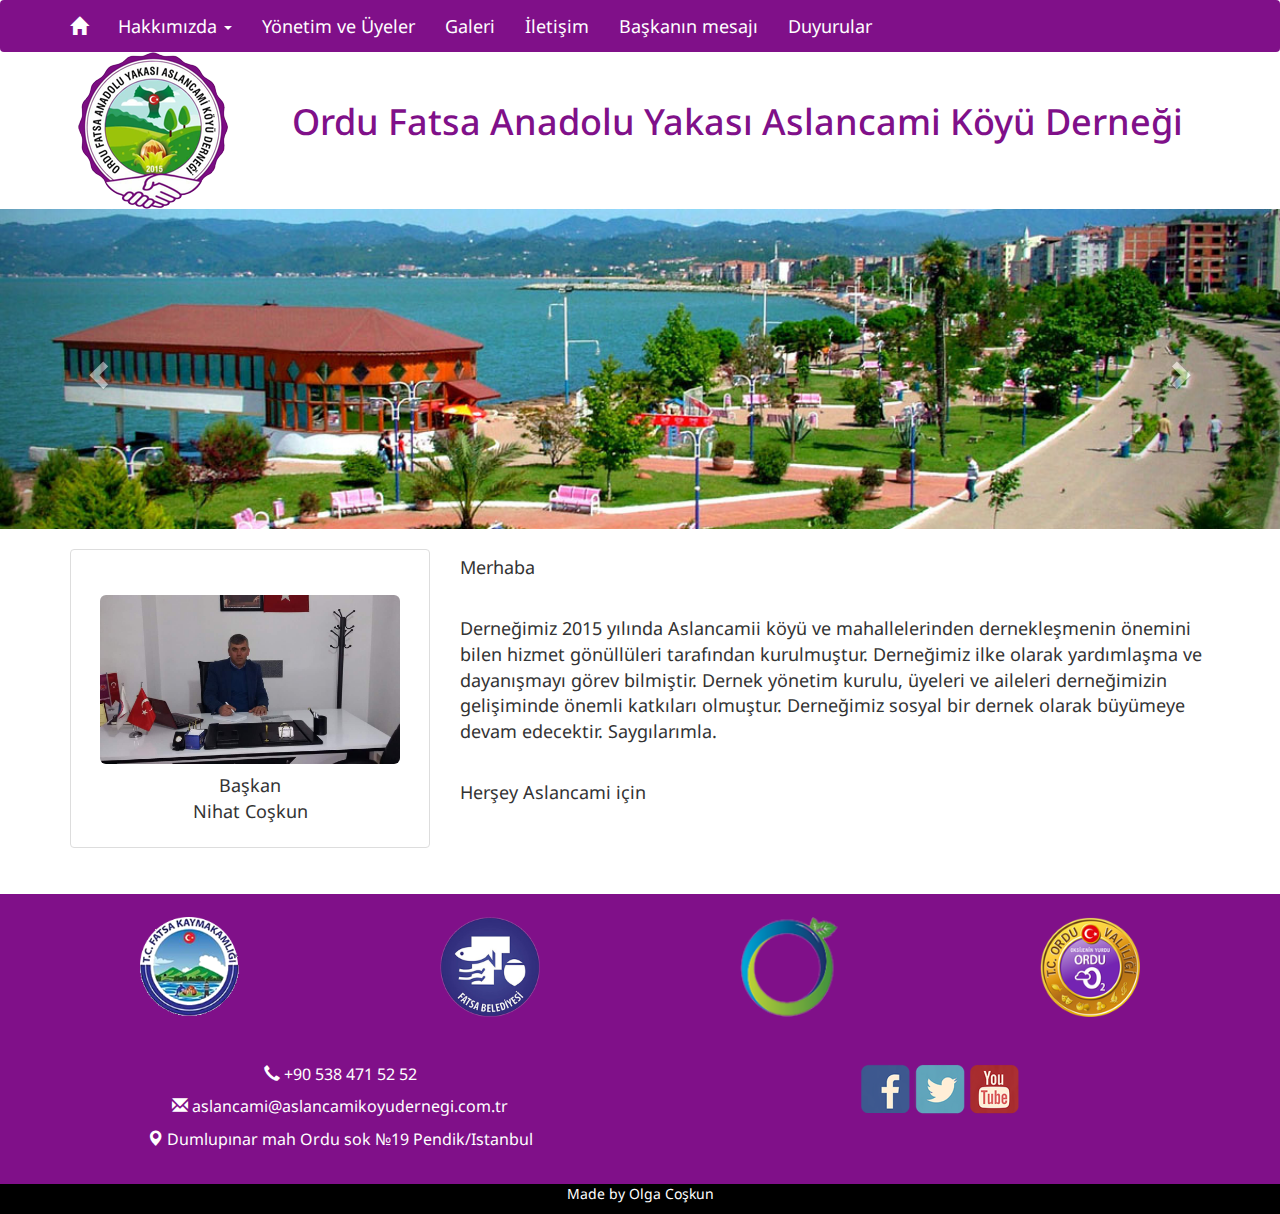
<file: index.html>
<!DOCTYPE html>
<html lang="tr">
<head>

    <meta charset="utf-8">
    <meta http-equiv="X-UA-Compatible" content="IE=edge">
    <meta name="viewport" content="width=device-width, initial-scale=1">

    <meta name="yandex-verification" content="90b3ee4727af0024"/>

    <meta name="keywords" content="aslancamikoyudernegi, Ordu, Fatsa, Anadolu, Yakası, Aslancami, Köyü, Derneği">
    <meta name="description" content="Ordu Fatsa Anadolu Yakası Aslancami Köyü Derneği">

    <link rel="stylesheet" href="https://maxcdn.bootstrapcdn.com/bootstrap/3.3.7/css/bootstrap.min.css">
    <script src="https://ajax.googleapis.com/ajax/libs/jquery/3.2.1/jquery.min.js"></script>
    <script src="https://maxcdn.bootstrapcdn.com/bootstrap/3.3.7/js/bootstrap.min.js"></script>

    <link href="css/style.css" rel="stylesheet">

    <link href="https://fonts.googleapis.com/css?family=Droid+Sans" rel="stylesheet">

    <link rel="shortcut icon" href="images/fav/fav.ico" type="image/x-icon">

    <link rel="apple-touch-icon" sizes="57x57" href="images/fav/57.png">
    <link rel="apple-touch-icon" sizes="114x114" href="images/fav/114.png">
    <link rel="apple-touch-icon" sizes="72x72" href="images/fav/72.png">
    <link rel="apple-touch-icon" sizes="144x144" href="images/fav/144.png">
    <link rel="apple-touch-icon" sizes="60x560" href="images/fav/60.png">
    <link rel="apple-touch-icon" sizes="120x120" href="images/fav/120.png">
    <link rel="apple-touch-icon" sizes="76x76" href="images/fav/76.png">
    <link rel="apple-touch-icon" sizes="152x152" href="images/fav/152.png">

    <title>Ordu Fatsa Anadolu Yakası Aslancami Köyü Derneği</title>

</head>

<body>

<!--Navbar-->
<nav class="navbar">
    <div class="container">
        <div class="navbar-header">
            <a class="navbar-brand" href="index.html">
                <i class="glyphicon glyphicon-home" aria-hidden="true"></i>
            </a>
        </div>
        <ul class="nav navbar-nav">
            <li class="dropdown"><a class="dropdown-toggle" data-toggle="dropdown" href="#">Hakkımızda <span
                    class="caret"></span></a>
                <ul class="dropdown-menu">
                    <li><a href="#">Derneğimizin Tarihçesi</a></li>
                    <li><a href="#">Derneğimizin Tüzüğü</a></li>
                    <li><a href="#">Derneğimizin Etkinlikleri</a></li>
                </ul>
            </li>
            <li><a href="yonetim.html">Yönetim ve Üyeler</a></li>
            <li><a href="galery.html">Galeri</a></li>
            <li><a href="iletisim.html">İletişim</a></li>
            <li><a href="bmesaji.html">Başkanın mesajı</a></li>
            <li><a href="duyurular.html">Duyurular</a></li>
        </ul>
    </div>
</nav>


<div class="container">
    <div class="row">
        <div class="col-sm-2">
            <a href="index.html"><img src="images/logo150.png" class="img-responsive center-block"
                                      alt="Responsive image" id="logo"></a>
        </div>

        <div class="col-sm-10">
            <h1>Ordu Fatsa Anadolu Yakası Aslancami Köyü Derneği</h1>
        </div>
    </div>
</div>


<!--Slider-->

<div id="myCarousel" class="carousel slide" data-ride="carousel">

    <!-- Wrapper for slides -->
    <div class="container-fluid">
        <div class="row">
            <div id="slider" class="col-sm-12">
                <div class="carousel-inner">

                    <div class="item">
                        <img src="images/6666.jpg" alt="" style="width:60%">
                    </div>

                    <div class="item active">
                        <img src="images/1111.jpg" alt="" style="width:100%">
                    </div>

                    <div class="item">
                        <img src="images/2222.jpg" alt="" style="width:100%">
                    </div>

                    <div class="item">
                        <img src="images/3333.jpg" alt="" style="width:100%">
                    </div>

                    <div class="item">
                        <img src="images/4444.jpg" alt="" style="width:100%">
                    </div>

                    <div class="item">
                        <img src="images/5555.jpg" alt="" style="width:100%">
                    </div>

                    <!-- Left and right controls -->
                    <a class="left carousel-control" href="#myCarousel" data-slide="prev">
                        <span class="glyphicon glyphicon-chevron-left"></span>
                        <span class="sr-only">Previous</span>
                    </a>
                    <a class="right carousel-control" href="#myCarousel" data-slide="next">
                        <span class="glyphicon glyphicon-chevron-right"></span>
                        <span class="sr-only">Next</span>
                    </a>
                </div>
            </div>
        </div>
    </div>
    <!--Slider end-->

    <!--Content-->
    <div class="container">
        <div class="row">
            <div id="parent" class="col-sm-4">
                <div class="thumbnail">
                    <a href="images/boss.jpg" target="blank">
                        <img src="images/boss.jpg" class="img-rounded" alt="baskan" width="300" height="170">
                        <div class="caption">
                            <p id="name">Başkan <br> Nihat Coşkun</p>
                        </div>
                    </a>
                </div>
            </div>

            <div class="col-sm-8">
                <br>
                <p>
                    Merhaba</p>
                <br>
                <p>Derneğimiz 2015 yılında Aslancamii köyü ve mahallelerinden dernekleşmenin önemini bilen hizmet
                    gönüllüleri tarafından kurulmuştur.
                    Derneğimiz ilke olarak yardımlaşma ve dayanışmayı görev bilmiştir.
                    Dernek yönetim kurulu, üyeleri ve aileleri derneğimizin gelişiminde önemli katkıları olmuştur.
                    Derneğimiz sosyal bir dernek olarak büyümeye devam edecektir.
                    Saygılarımla.</p>
                <br>
                <p>Herşey Aslancami için</p>
                </p>
                <br>
            </div>
        </div>
    </div>

    <!--Footer-->
    <br>
    <div id="footer3" class="container-fluid">
        <br>
        <div id="footer4" class="container">
            <div class="row">
                <div class="col-xs-6 col-sm-3">
                    <a href="http://www.fatsa.gov.tr/" target="blank">
                        <img src="images/icon/1.png" alt="fatsagov" width="100" height="100">
                    </a>
                </div>

                <div class="col-xs-6 col-sm-3">
                    <a href="http://www.fatsa.bel.tr/" target="blank">
                        <img src="images/icon/2.png" alt="fatsagov" width="100" height="100">
                    </a>
                </div>

                <div class="col-xs-6 col-sm-3">
                    <a href="http://www.ordu.bel.tr/" target="blank">
                        <img src="images/icon/3.png" alt="fatsagov" width="100" height="100">
                    </a>
                </div>

                <div class="col-xs-6 col-sm-3">
                    <a href="http://www.ordu.gov.tr/" target="blank">
                        <img src="images/icon/4.png" alt="fatsagov" width="100" height="100">
                    </a>
                </div>
            </div>
        </div>
        <br>
        <br>
    </div>


    <div id="footer" class="container-fluid">
        <div id="footer2" class="container">
            <div class="row">
                <div class="col-sm-6 col-md-6">
                    <p><a href="tel:+905384715252" id="telefon" class="sog"><i class="glyphicon glyphicon-earphone"
                                                                               aria-hidden="true"></i> +90 538 471 52 52</a>
                    </p>

                    <p><a href="mailto:aslancami@aslancamikoyudernegi.com.tr" id="email"><i
                            class="glyphicon glyphicon-envelope" aria-hidden="true"></i>
                        aslancami@aslancamikoyudernegi.com.tr</a></p>

                    <p><i class="glyphicon glyphicon-map-marker" aria-hidden="true"></i> Dumlupınar mah Ordu sok №19
                        Pendik/Istanbul</p>
                    <br>

                </div>

                <div id="p" class="col-sm-6 col-md-6">
                    <a href="https://www.facebook.com/groups/961187180582440/?fref=nf" target="blank">
                        <img id="s1" src="images/soz/f.png" alt="f">
                    </a>

                    <a href="https://www.twitter.com" target="blank">
                        <img id="s2" src="images/soz/t.png" alt="t">
                    </a>

                    <a href="https://www.youtube.com" target="blank">
                        <img id="3" src="images/soz/u.png" alt="u">
                    </a>

                </div>

            </div>
        </div>
    </div>

    <div id="avtor" class="container-fluid">
        <div class="container">
            <div class="row">
                <div class="col-sm-12">
                    <p>Made by Olga Coşkun</p>
                </div>
            </div>
        </div>
    </div>

</body>
</html>
</file>
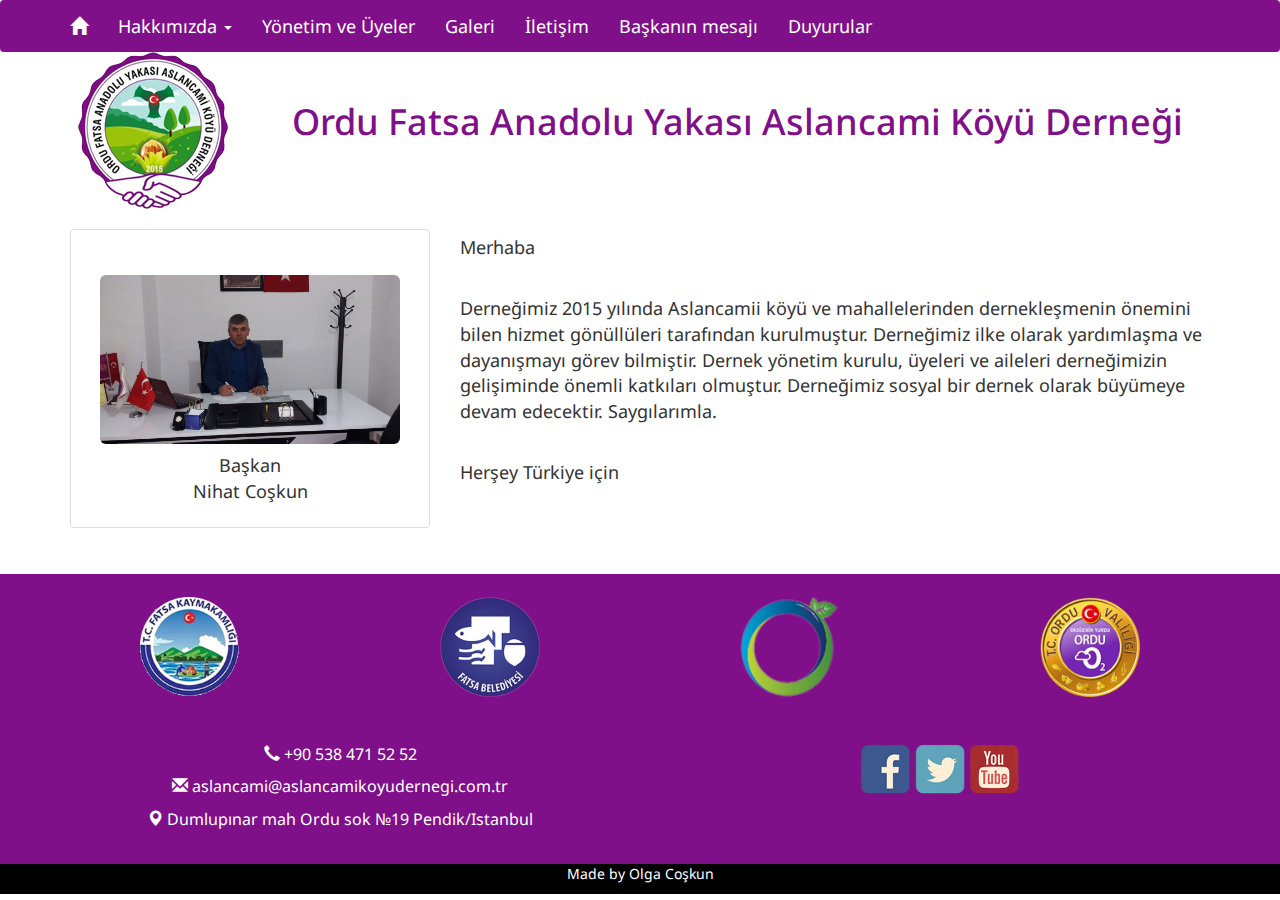
<file: bmesaji.html>
<!DOCTYPE html>
<html lang="tr">
<head>

    <meta charset="utf-8">
    <meta http-equiv="X-UA-Compatible" content="IE=edge">
    <meta name="viewport" content="width=device-width, initial-scale=1">

    <meta name="keywords" content="aslancamikoyudernegi, Ordu, Fatsa, Anadolu, Yakası, Aslancami, Köyü, Derneği">
    <meta name="description" content="Ordu Fatsa Anadolu Yakası Aslancami Köyü Derneği">

    <link rel="stylesheet" href="https://maxcdn.bootstrapcdn.com/bootstrap/3.3.7/css/bootstrap.min.css">
    <script src="https://ajax.googleapis.com/ajax/libs/jquery/3.2.1/jquery.min.js"></script>
    <script src="https://maxcdn.bootstrapcdn.com/bootstrap/3.3.7/js/bootstrap.min.js"></script>

    <link href="css/style.css" rel="stylesheet">

    <link href="https://fonts.googleapis.com/css?family=Droid+Sans" rel="stylesheet">

    <link rel="shortcut icon" href="images/fav/fav.ico" type="image/x-icon">

    <link rel="apple-touch-icon" sizes="57x57" href="images/fav/57.png">
    <link rel="apple-touch-icon" sizes="114x114" href="images/fav/114.png">
    <link rel="apple-touch-icon" sizes="72x72" href="images/fav/72.png">
    <link rel="apple-touch-icon" sizes="144x144" href="images/fav/144.png">
    <link rel="apple-touch-icon" sizes="60x560" href="images/fav/60.png">
    <link rel="apple-touch-icon" sizes="120x120" href="images/fav/120.png">
    <link rel="apple-touch-icon" sizes="76x76" href="images/fav/76.png">
    <link rel="apple-touch-icon" sizes="152x152" href="images/fav/152.png">

    <title>Ordu Fatsa Anadolu Yakası Aslancami Köyü Derneği</title>


</head>

<body>

<!--Navbar-->
<nav class="navbar">
    <div class="container">
        <div class="navbar-header">
            <a class="navbar-brand" href="index.html">
                <i class="glyphicon glyphicon-home" aria-hidden="true"></i>
            </a>
        </div>
        <ul class="nav navbar-nav">
            <li class="dropdown"><a class="dropdown-toggle" data-toggle="dropdown" href="#">Hakkımızda <span
                    class="caret"></span></a>
                <ul class="dropdown-menu">
                    <li><a href="#">Derneğimizin Tarihçesi</a></li>
                    <li><a href="#">Derneğimizin Tüzüğü</a></li>
                    <li><a href="#">Derneğimizin Etkinlikleri</a></li>
                </ul>
            </li>
            <li><a href="yonetim.html">Yönetim ve Üyeler</a></li>
            <li><a href="galery.html">Galeri</a></li>
            <li><a href="iletisim.html">İletişim</a></li>
            <li><a href="bmesaji.html">Başkanın mesajı</a></li>
            <li><a href="duyurular.html">Duyurular</a></li>
        </ul>
    </div>
</nav>


<div class="container">
    <div class="row">
        <div class="col-sm-2">
            <a href="index.html"><img src="images/logo150.png" class="img-responsive center-block"
                                      alt="Responsive image" id="logo"></a>
        </div>

        <div class="col-sm-10">
            <h1>Ordu Fatsa Anadolu Yakası Aslancami Köyü Derneği</h1>
        </div>
    </div>
</div>


<!--Content-->
<div class="container">
    <div class="row">
        <div id="parent" class="col-sm-4">
            <div class="thumbnail">
                <a href="images/boss.jpg" target="blank">
                    <img src="images/boss.jpg" class="img-rounded" alt="baskan" width="300" height="170">
                    <div class="caption">
                        <p id="name">Başkan <br> Nihat Coşkun</p>
                    </div>
                </a>
            </div>
        </div>

        <div class="col-sm-8">
            <br>
            <p>
                Merhaba</p>
            <br>
            <p>Derneğimiz 2015 yılında Aslancamii köyü ve mahallelerinden dernekleşmenin önemini bilen hizmet
                gönüllüleri tarafından kurulmuştur.
                Derneğimiz ilke olarak yardımlaşma ve dayanışmayı görev bilmiştir.
                Dernek yönetim kurulu, üyeleri ve aileleri derneğimizin gelişiminde önemli katkıları olmuştur.
                Derneğimiz sosyal bir dernek olarak büyümeye devam edecektir.
                Saygılarımla.</p>
            <br>
            <p>Herşey Türkiye için</p>
            </p>
            <br>
        </div>
    </div>
</div>

<!--Footer-->
<br>
<div id="footer3" class="container-fluid">
    <br>
    <div id="footer4" class="container">
        <div class="row">
            <div class="col-xs-6 col-sm-3">
                <a href="http://www.fatsa.gov.tr/" target="blank">
                    <img src="images/icon/1.png" alt="fatsagov" width="100" height="100">
                </a>
            </div>

            <div class="col-xs-6 col-sm-3">
                <a href="http://www.fatsa.bel.tr/" target="blank">
                    <img src="images/icon/2.png" alt="fatsagov" width="100" height="100">
                </a>
            </div>

            <div class="col-xs-6 col-sm-3">
                <a href="http://www.ordu.bel.tr/" target="blank">
                    <img src="images/icon/3.png" alt="fatsagov" width="100" height="100">
                </a>
            </div>

            <div class="col-xs-6 col-sm-3">
                <a href="http://www.ordu.gov.tr/" target="blank">
                    <img src="images/icon/4.png" alt="fatsagov" width="100" height="100">
                </a>
            </div>
        </div>
    </div>
    <br>
    <br>
</div>


<div id="footer" class="container-fluid">
    <div id="footer2" class="container">
        <div class="row">
            <div class="col-sm-6 col-md-6">
                <p><a href="tel:+905384715252" id="telefon" class="sog"><i class="glyphicon glyphicon-earphone"
                                                                           aria-hidden="true"></i> +90 538 471 52 52</a>
                </p>

                <p><a href="mailto:aslancami@aslancamikoyudernegi.com.tr" id="email"><i
                        class="glyphicon glyphicon-envelope" aria-hidden="true"></i>
                    aslancami@aslancamikoyudernegi.com.tr</a></p>

                <p><i class="glyphicon glyphicon-map-marker" aria-hidden="true"></i> Dumlupınar mah Ordu sok №19
                    Pendik/Istanbul</p>
                <br>

            </div>

            <div id="p" class="col-sm-6 col-md-6">
                <a href="https://www.facebook.com/groups/961187180582440/?fref=nf" target="blank">
                    <img id="s1" src="images/soz/f.png" alt="f">
                </a>

                <a href="https://www.twitter.com" target="blank">
                    <img id="s2" src="images/soz/t.png" alt="t">
                </a>

                <a href="https://www.youtube.com" target="blank">
                    <img id="3" src="images/soz/u.png" alt="u">
                </a>

            </div>

        </div>
    </div>
</div>

<div id="avtor" class="container-fluid">
    <div class="container">
        <div class="row">
            <div class="col-sm-12">
                <p>Made by Olga Coşkun</p>
            </div>
        </div>
    </div>
</div>

</body>
</html>
</file>
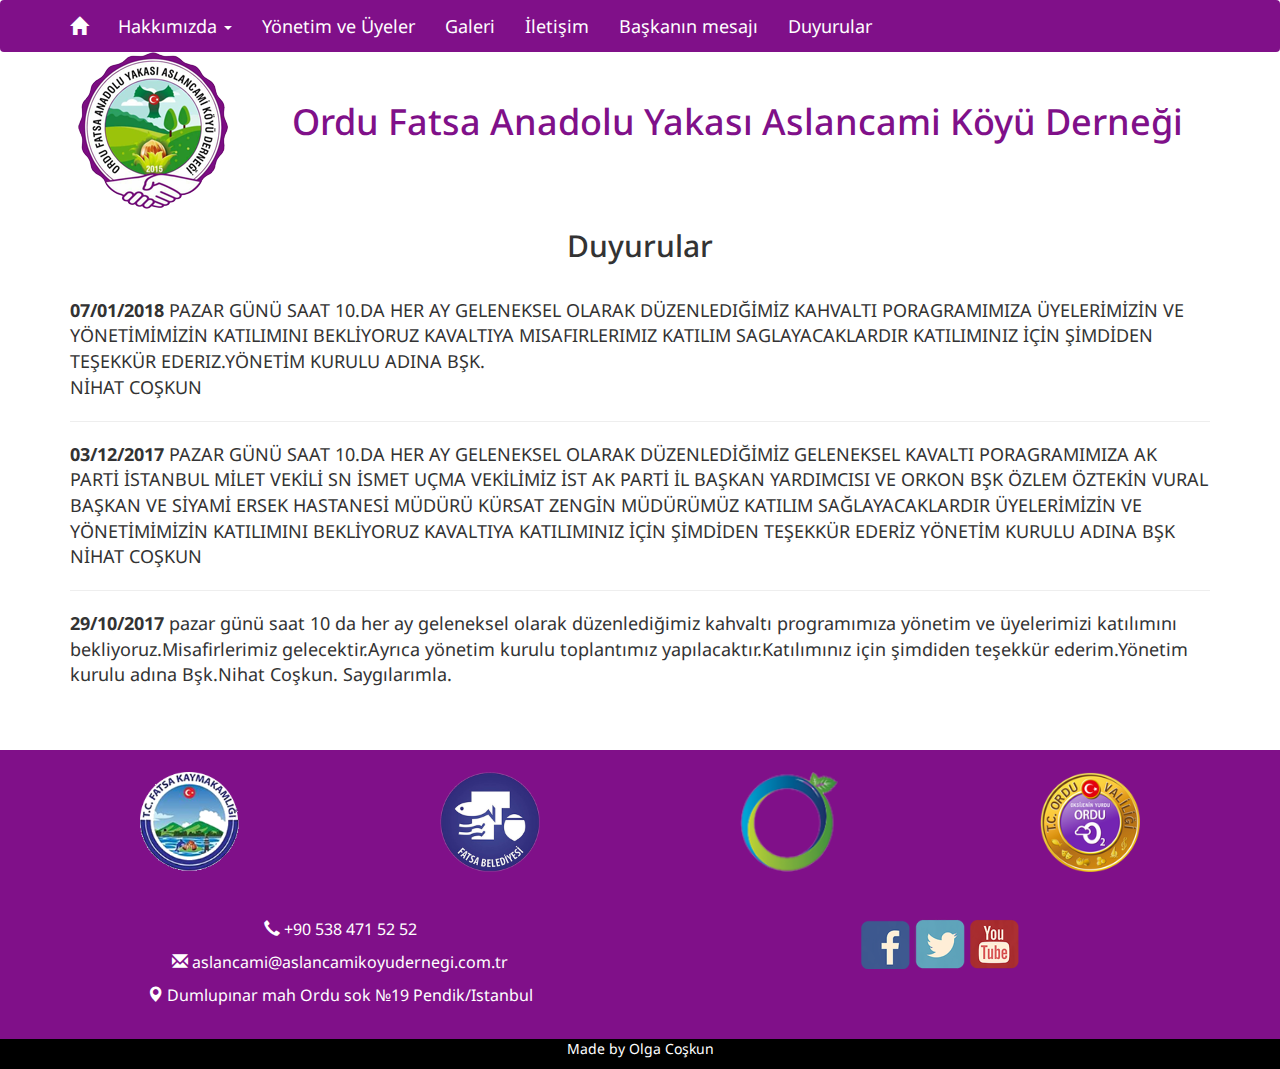
<file: duyurular.html>
<!DOCTYPE html>
<html lang="tr">
<head>

  <meta charset="utf-8">
  <meta http-equiv="X-UA-Compatible" content="IE=edge">
  <meta name="viewport" content="width=device-width, initial-scale=1">

  <meta name="keywords" content="aslancamikoyudernegi, Ordu, Fatsa, Anadolu, Yakası, Aslancami, Köyü, Derneği">
  <meta name="description" content="Ordu Fatsa Anadolu Yakası Aslancami Köyü Derneği">

    <link rel="stylesheet" href="https://maxcdn.bootstrapcdn.com/bootstrap/3.3.7/css/bootstrap.min.css">
  <script src="https://ajax.googleapis.com/ajax/libs/jquery/3.2.1/jquery.min.js"></script>
  <script src="https://maxcdn.bootstrapcdn.com/bootstrap/3.3.7/js/bootstrap.min.js"></script>

  <link href="css/style.css" rel="stylesheet">

  <link href="https://fonts.googleapis.com/css?family=Droid+Sans" rel="stylesheet">

  <link rel="shortcut icon" href="images/fav/fav.ico" type="image/x-icon">

    <link rel="apple-touch-icon" sizes="57x57" href="images/fav/57.png">
    <link rel="apple-touch-icon" sizes="114x114" href="images/fav/114.png">
    <link rel="apple-touch-icon" sizes="72x72" href="images/fav/72.png">
    <link rel="apple-touch-icon" sizes="144x144" href="images/fav/144.png">
    <link rel="apple-touch-icon" sizes="60x560" href="images/fav/60.png">
    <link rel="apple-touch-icon" sizes="120x120" href="images/fav/120.png">
    <link rel="apple-touch-icon" sizes="76x76" href="images/fav/76.png">
    <link rel="apple-touch-icon" sizes="152x152" href="images/fav/152.png">

  <title>Ordu Fatsa Anadolu Yakası Aslancami Köyü Derneği</title>


</head>

<body>

<!--Navbar-->
<nav class="navbar">
  <div class="container">
    <div class="navbar-header">
      <a class="navbar-brand" href="index.html">
        <i class="glyphicon glyphicon-home" aria-hidden="true"></i>
      </a>
    </div>
    <ul class="nav navbar-nav">
      <li class="dropdown"><a class="dropdown-toggle" data-toggle="dropdown" href="#">Hakkımızda <span class="caret"></span></a>
        <ul class="dropdown-menu">
          <li><a href="#">Derneğimizin Tarihçesi</a></li>
          <li><a href="#">Derneğimizin Tüzüğü</a></li>
          <li><a href="#">Derneğimizin Etkinlikleri</a></li>
        </ul>
      </li>
      <li><a href="yonetim.html">Yönetim ve Üyeler</a></li>
      <li><a href="galery.html">Galeri</a></li>
      <li><a href="iletisim.html">İletişim</a></li>
      <li><a href="bmesaji.html">Başkanın mesajı</a></li>
      <li><a href="duyurular.html">Duyurular</a></li>
    </ul>
  </div>
</nav>



<div class="container">
  <div class="row">
    <div class="col-sm-2">
      <a href="index.html"><img src="images/logo150.png" class="img-responsive center-block" alt="Responsive image" id="logo"></a>
    </div>

    <div class="col-sm-10">
      <h1>Ordu Fatsa Anadolu Yakası Aslancami Köyü Derneği</h1>
    </div>
  </div>

  <div class="row">
    <div class="col-sm-12">
      <h2>Duyurular</h2>
    </div>
  </div>

</div>



<!--Content-->
<div class="container">
  <div class="row">

    <div class="col-sm-12" id="msg">
      <br>
        <p>
          <span>07/01/2018</span> PAZAR GÜNÜ SAAT 10.DA HER AY GELENEKSEL OLARAK DÜZENLEDIĞİMİZ  KAHVALTI PORAGRAMIMIZA ÜYELERİMİZİN VE YÖNETİMİMİZİN KATILIMINI BEKLİYORUZ KAVALTIYA  MISAFIRLERIMIZ KATILIM SAGLAYACAKLARDIR  KATILIMINIZ İÇİN ŞİMDİDEN TEŞEKKÜR EDERIZ.YÖNETİM KURULU ADINA BŞK. <br>NİHAT COŞKUN<br><hr>

          <span>03/12/2017</span> PAZAR GÜNÜ SAAT 10.DA HER AY GELENEKSEL OLARAK DÜZENLEDİĞİMİZ GELENEKSEL  KAVALTI PORAGRAMIMIZA AK PARTİ  İSTANBUL MİLET VEKİLİ SN İSMET UÇMA VEKİLİMİZ İST AK PARTİ  İL BAŞKAN YARDIMCISI VE ORKON BŞK ÖZLEM ÖZTEKİN VURAL BAŞKAN VE SİYAMİ ERSEK HASTANESİ MÜDÜRÜ KÜRSAT ZENGİN MÜDÜRÜMÜZ KATILIM SAĞLAYACAKLARDIR  ÜYELERİMİZİN VE YÖNETİMİMİZİN KATILIMINI BEKLİYORUZ KAVALTIYA  KATILIMINIZ İÇİN ŞİMDİDEN TEŞEKKÜR EDERİZ YÖNETİM KURULU ADINA BŞK NİHAT COŞKUN<br><hr>

          <span>29/10/2017</span> pazar günü saat 10 da her ay geleneksel olarak düzenlediğimiz kahvaltı programımıza yönetim ve üyelerimizi katılımını bekliyoruz.Misafirlerimiz gelecektir.Ayrıca yönetim kurulu toplantımız yapılacaktır.Katılımınız için şimdiden teşekkür ederim.Yönetim kurulu adına Bşk.Nihat Coşkun. Saygılarımla.
        </p>
      <br>
    </div>
  </div>
</div>

<!--Footer-->
<br>
<div id="footer3" class="container-fluid">
  <br>
  <div id="footer4" class="container">
    <div class="row">
      <div class="col-xs-6 col-sm-3">
        <a href="http://www.fatsa.gov.tr/" target="blank">
        <img src="images/icon/1.png" alt="fatsagov" width="100" height="100">
        </a>
      </div>

       <div class="col-xs-6 col-sm-3">
        <a href="http://www.fatsa.bel.tr/" target="blank">
        <img src="images/icon/2.png" alt="fatsagov" width="100" height="100">
      </a>
      </div>

       <div class="col-xs-6 col-sm-3">
        <a href="http://www.ordu.bel.tr/" target="blank">
        <img src="images/icon/3.png" alt="fatsagov" width="100" height="100">
      </a>
      </div>

       <div class="col-xs-6 col-sm-3">
        <a href="http://www.ordu.gov.tr/" target="blank">
        <img src="images/icon/4.png" alt="fatsagov" width="100" height="100">
      </a>
      </div>
    </div>
  </div>
  <br>
  <br>
</div>


<div id="footer" class="container-fluid">
  <div id="footer2" class="container">
    <div class="row">
      <div class="col-sm-6 col-md-6">
        <p><a href="tel:+905384715252" id="telefon" class="sog"><i class="glyphicon glyphicon-earphone" aria-hidden="true"></i> +90 538 471 52 52</a></p>

        <p><a href="mailto:aslancami@aslancamikoyudernegi.com.tr" id="email"><i class="glyphicon glyphicon-envelope" aria-hidden="true"></i> aslancami@aslancamikoyudernegi.com.tr</a></p>

        <p><i class="glyphicon glyphicon-map-marker" aria-hidden="true"></i> Dumlupınar mah Ordu sok №19 Pendik/Istanbul</p>
        <br>

      </div>

      <div id="p" class="col-sm-6 col-md-6">
        <a href="https://www.facebook.com/groups/961187180582440/?fref=nf" target="blank">
        <img id="s1" src="images/soz/f.png" alt="f">
      </a>

       <a href="https://www.twitter.com" target="blank">
        <img id="s2" src="images/soz/t.png" alt="t">
      </a>

       <a href="https://www.youtube.com" target="blank">
        <img id="3" src="images/soz/u.png" alt="u">
      </a>

    </div>

</div>
</div>
</div>

<div id="avtor" class="container-fluid">
  <div class="container">
    <div class="row">
      <div class="col-sm-12">
        <p>Made by Olga Coşkun</p>
      </div>
    </div>
  </div>
</div>

</body>
</html>
</file>
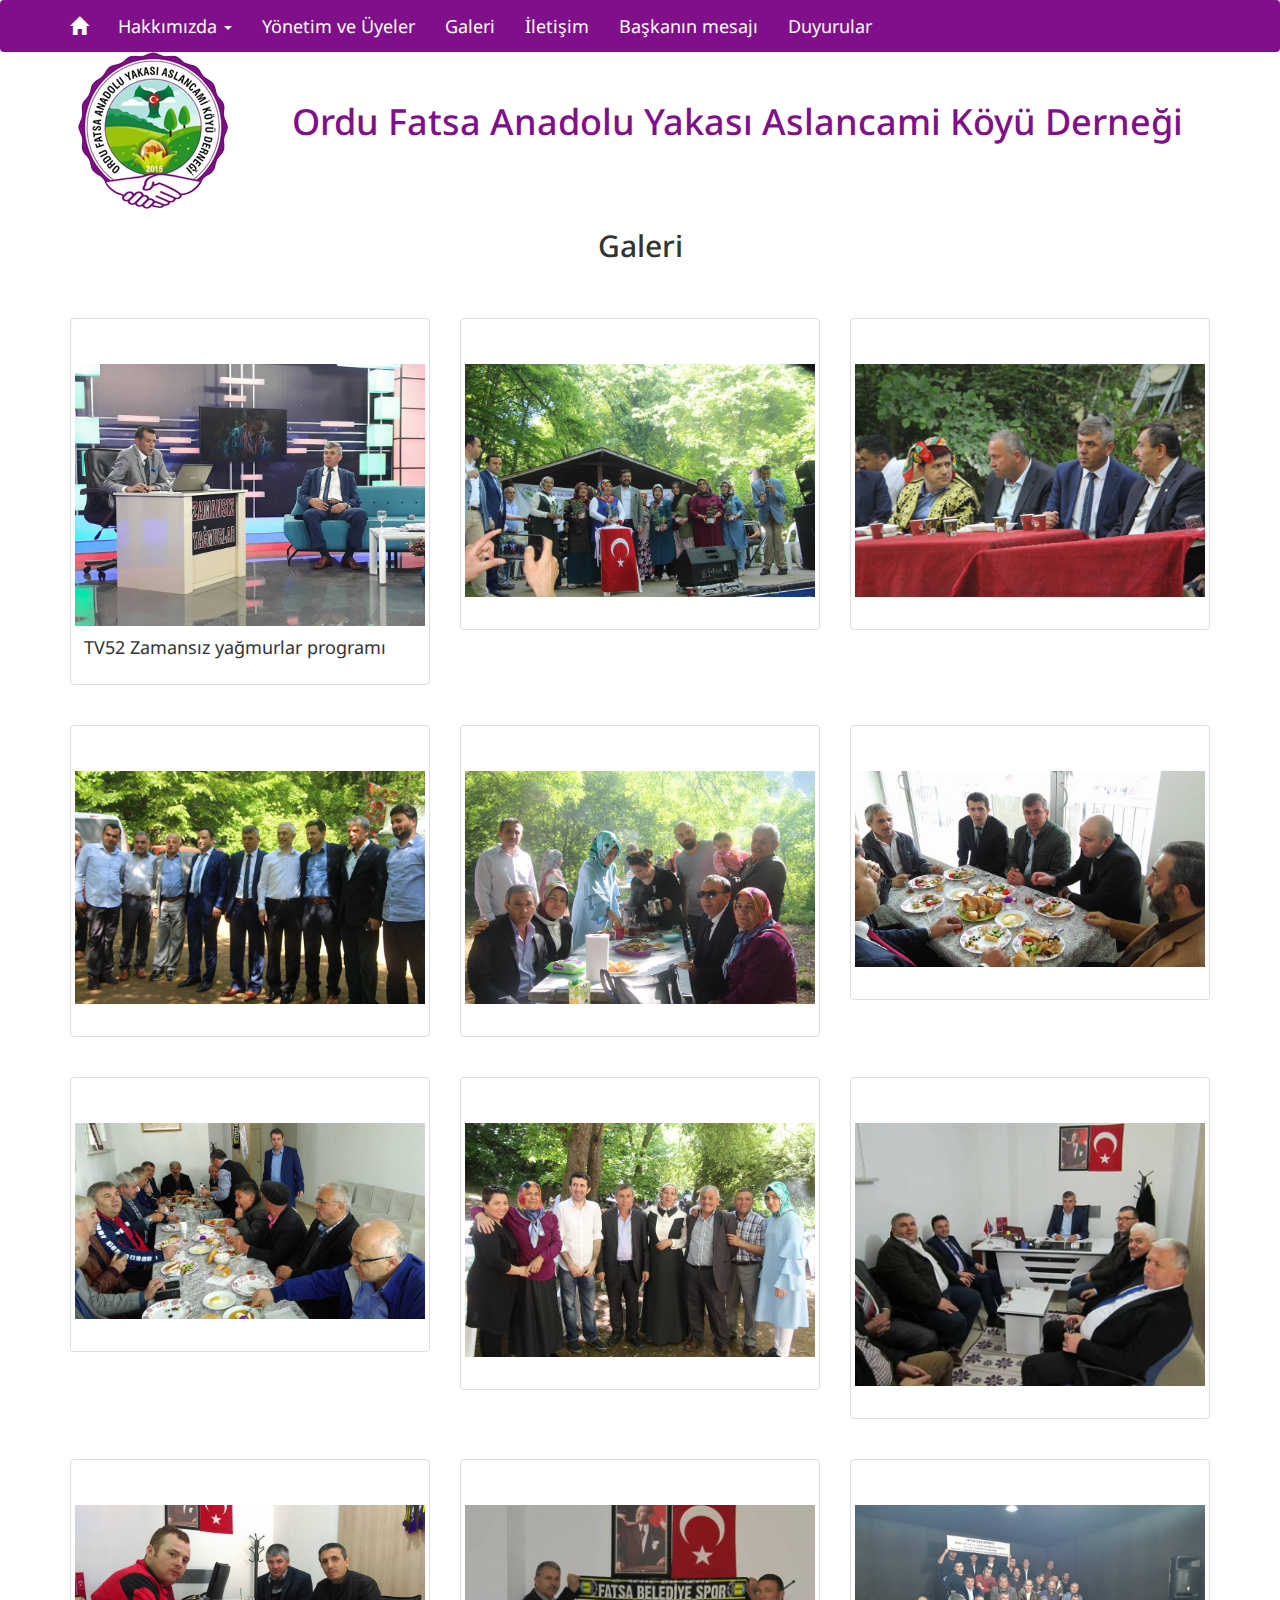
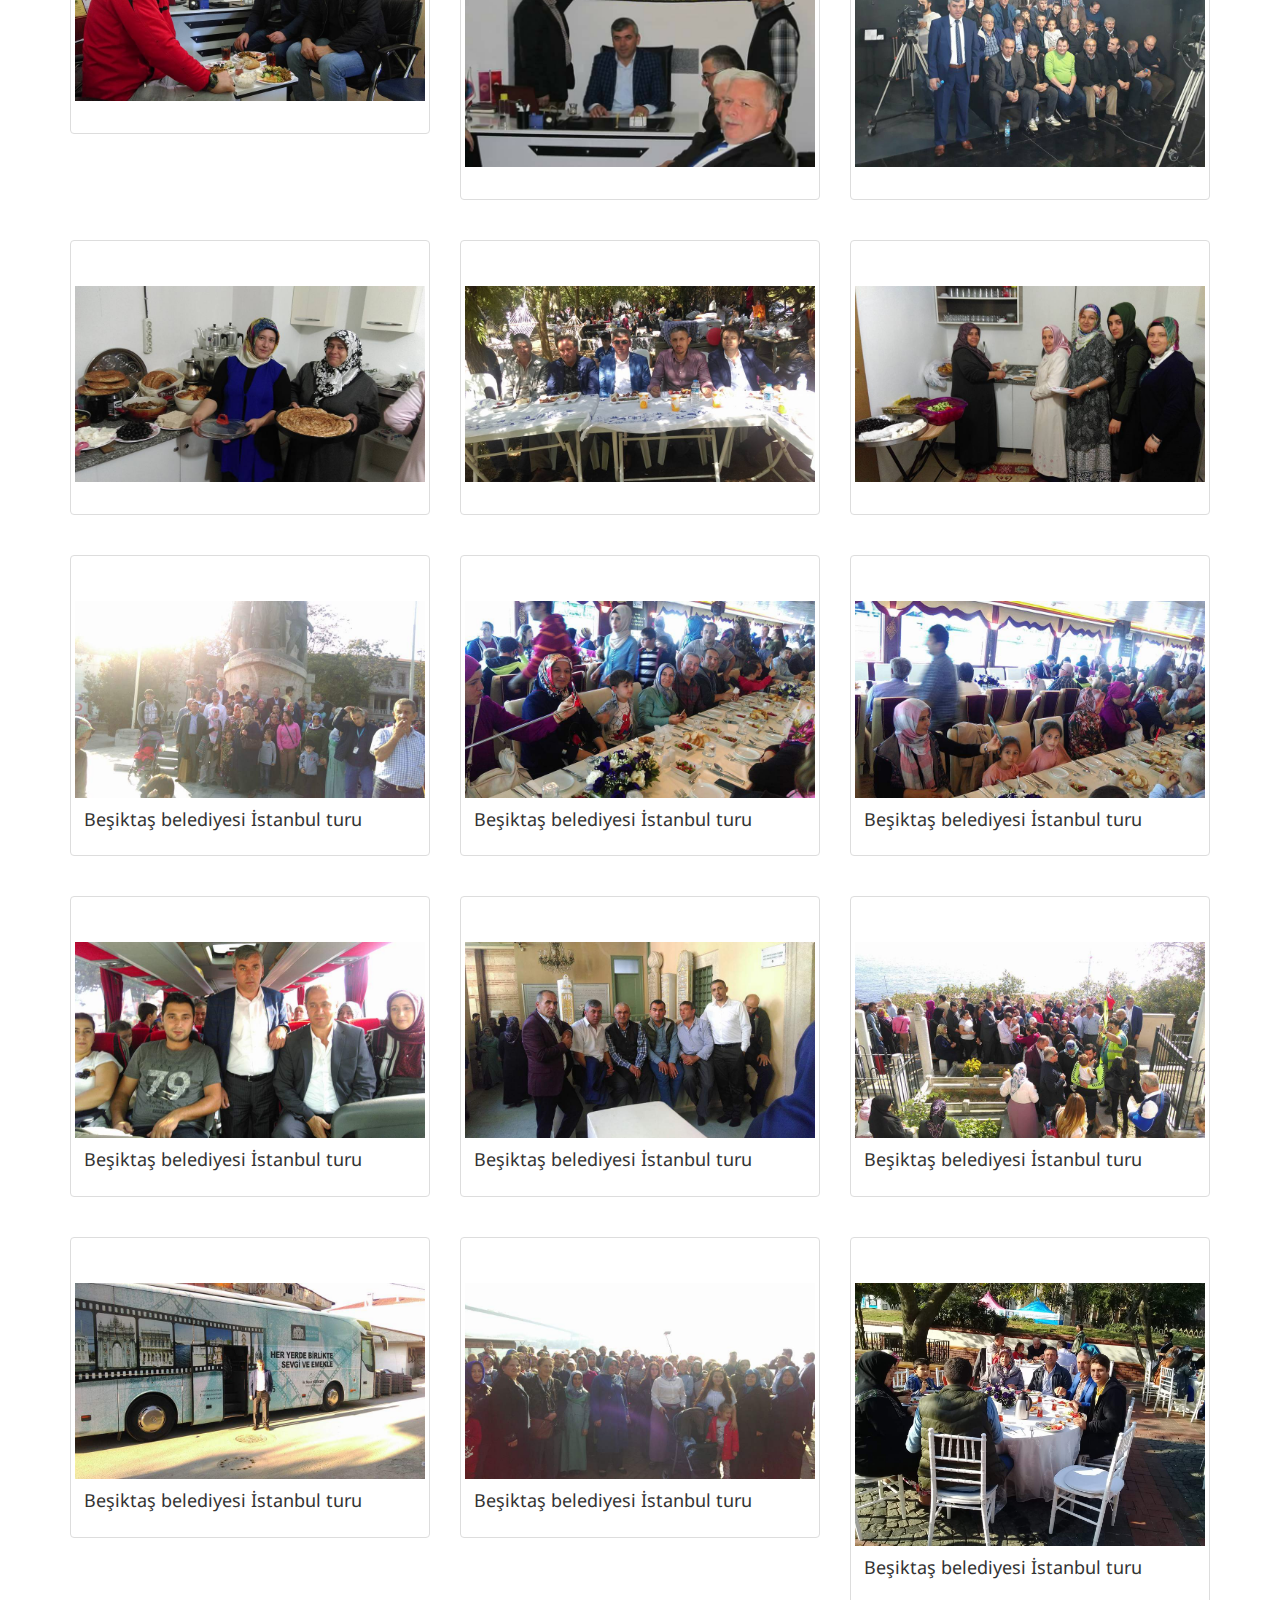
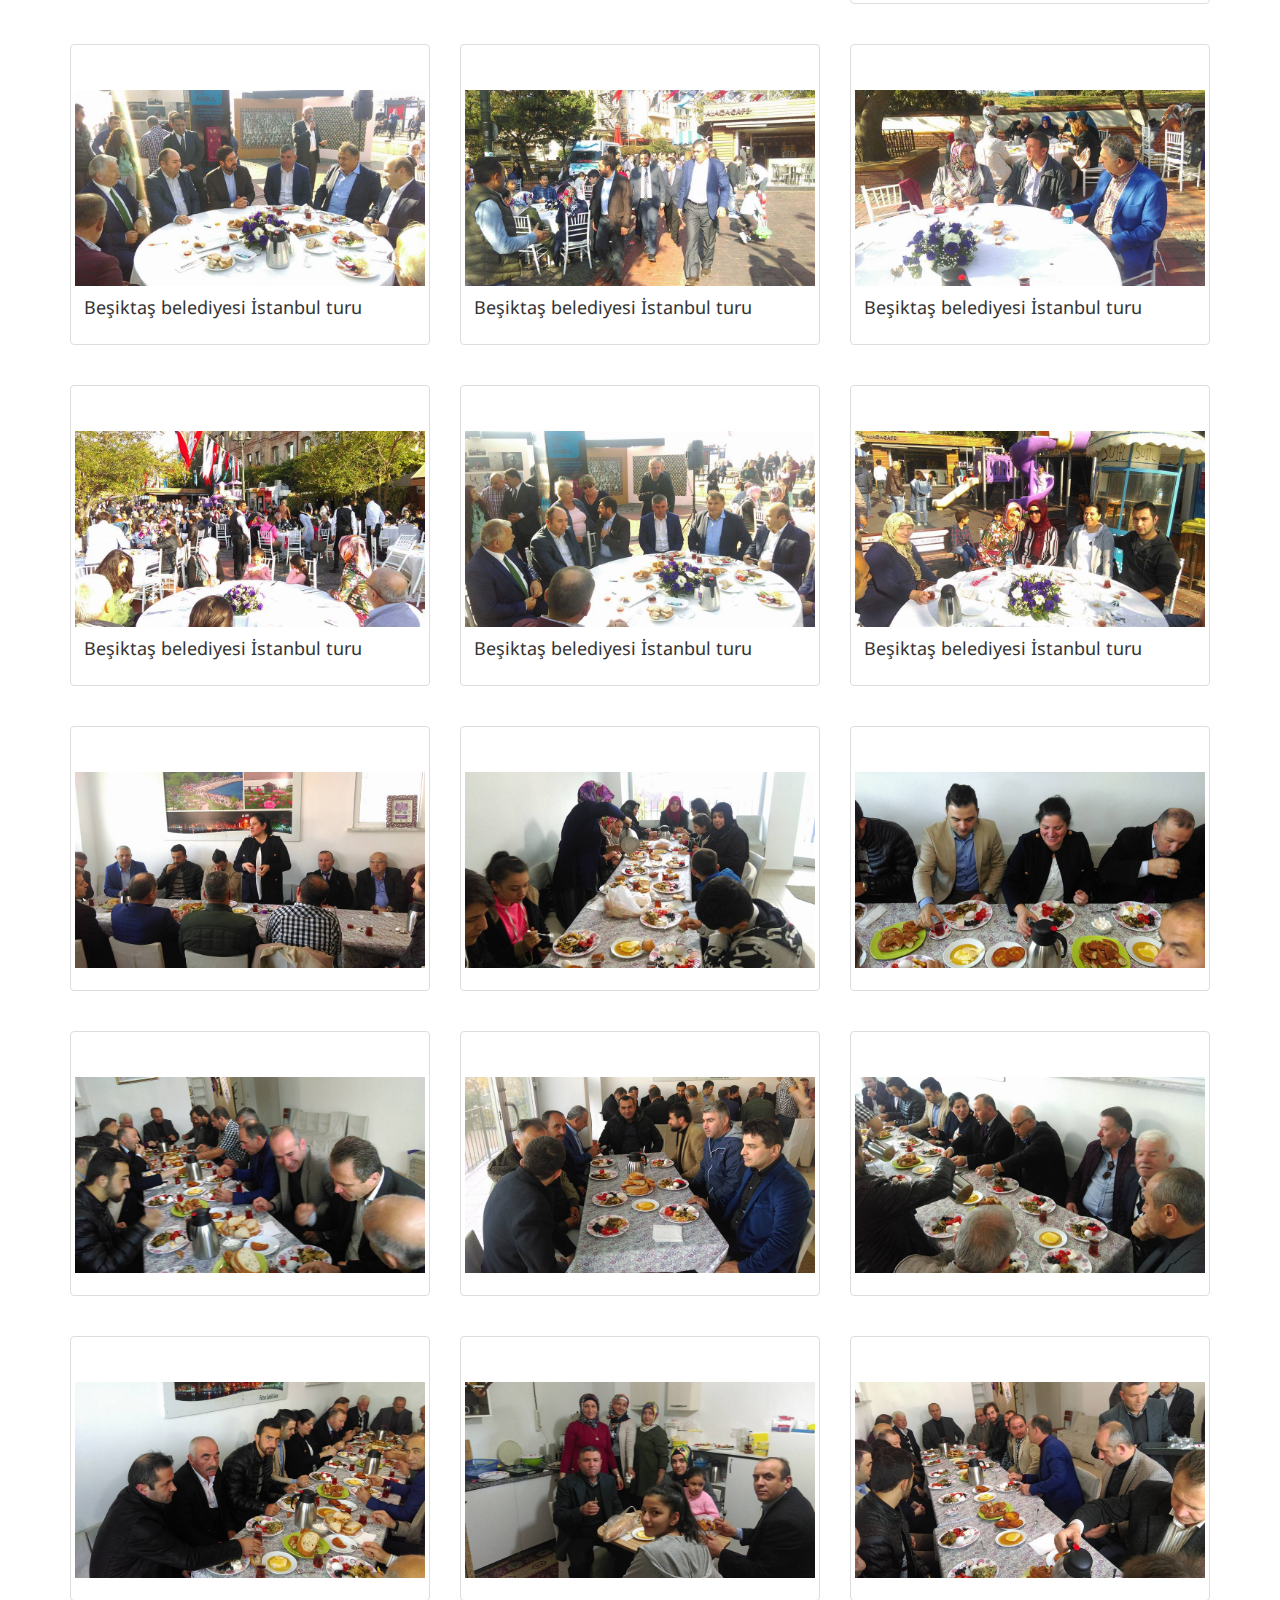
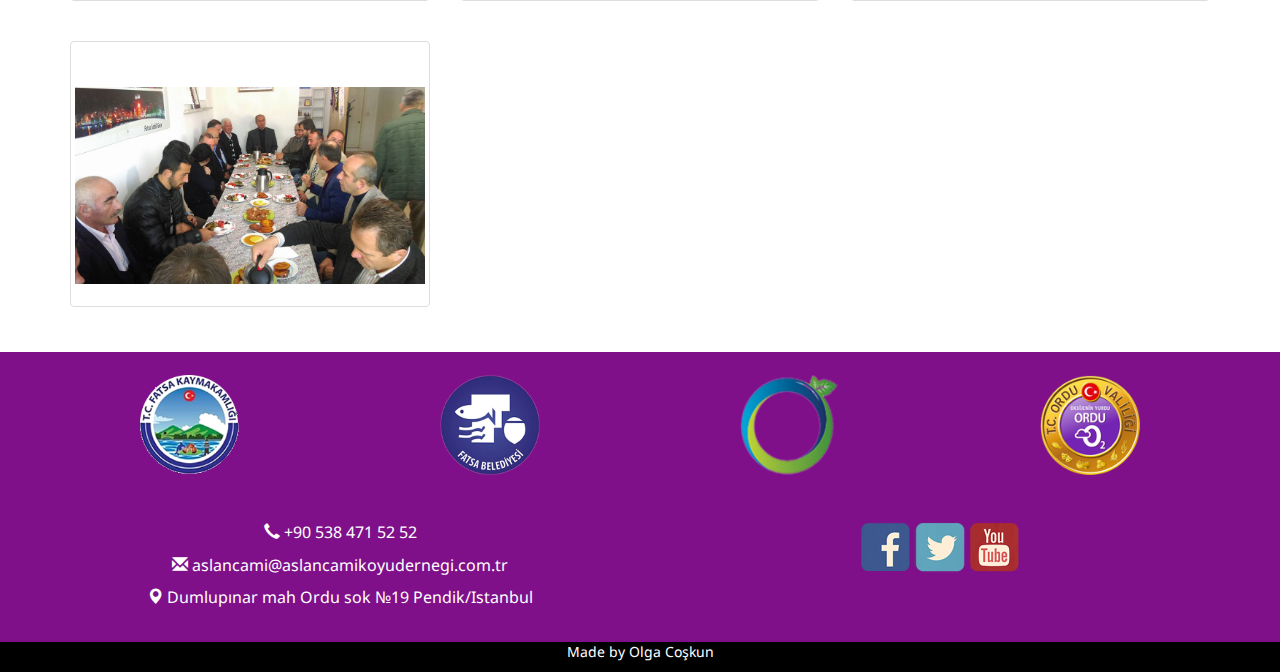
<file: galery.html>
<!DOCTYPE html>
<html lang="tr">
<head>

    <meta charset="utf-8">
    <meta http-equiv="X-UA-Compatible" content="IE=edge">
    <meta name="viewport" content="width=device-width, initial-scale=1">

    <meta name="keywords" content="aslancamikoyudernegi, Ordu, Fatsa, Anadolu, Yakası, Aslancami, Köyü, Derneği">
    <meta name="description" content="Ordu Fatsa Anadolu Yakası Aslancami Köyü Derneği">

    <link rel="stylesheet" href="https://maxcdn.bootstrapcdn.com/bootstrap/3.3.7/css/bootstrap.min.css">
    <script src="https://ajax.googleapis.com/ajax/libs/jquery/3.2.1/jquery.min.js"></script>
    <script src="https://maxcdn.bootstrapcdn.com/bootstrap/3.3.7/js/bootstrap.min.js"></script>

    <link href="css/style.css" rel="stylesheet">

    <link href="https://fonts.googleapis.com/css?family=Droid+Sans" rel="stylesheet">

    <link rel="shortcut icon" href="images/fav/fav.ico" type="image/x-icon">

    <link rel="apple-touch-icon" sizes="57x57" href="images/fav/57.png">
    <link rel="apple-touch-icon" sizes="114x114" href="images/fav/114.png">
    <link rel="apple-touch-icon" sizes="72x72" href="images/fav/72.png">
    <link rel="apple-touch-icon" sizes="144x144" href="images/fav/144.png">
    <link rel="apple-touch-icon" sizes="60x560" href="images/fav/60.png">
    <link rel="apple-touch-icon" sizes="120x120" href="images/fav/120.png">
    <link rel="apple-touch-icon" sizes="76x76" href="images/fav/76.png">
    <link rel="apple-touch-icon" sizes="152x152" href="images/fav/152.png">

    <title>Ordu Fatsa Anadolu Yakası Aslancami Köyü Derneği</title>


</head>

<body>

<!--Navbar-->
<nav class="navbar">
    <div class="container">
        <div class="navbar-header">
            <a class="navbar-brand" href="index.html">
                <i class="glyphicon glyphicon-home" aria-hidden="true"></i>
            </a>
        </div>
        <ul class="nav navbar-nav">
            <li class="dropdown"><a class="dropdown-toggle" data-toggle="dropdown" href="#">Hakkımızda <span
                    class="caret"></span></a>
                <ul class="dropdown-menu">
                    <li><a href="#">Derneğimizin Tarihçesi</a></li>
                    <li><a href="#">Derneğimizin Tüzüğü</a></li>
                    <li><a href="#">Derneğimizin Etkinlikleri</a></li>
                </ul>
            </li>
            <li><a href="yonetim.html">Yönetim ve Üyeler</a></li>
            <li><a href="galery.html">Galeri</a></li>
            <li><a href="iletisim.html">İletişim</a></li>
            <li><a href="bmesaji.html">Başkanın mesajı</a></li>
            <li><a href="duyurular.html">Duyurular</a></li>
        </ul>
    </div>
</nav>


<div class="container">
    <div class="row">
        <div class="col-sm-2">
            <a href="index.html"><img src="images/logo150.png" class="img-responsive center-block"
                                      alt="Responsive image" id="logo"></a>
        </div>

        <div class="col-sm-10">
            <h1>Ordu Fatsa Anadolu Yakası Aslancami Köyü Derneği</h1>
        </div>
    </div>
</div>


<!--Content-->

<div class="container">
    <h2>Galeri</h2>
    <br>
    <div class="row">
        <div class="col-md-4">
            <div class="thumbnail">
                <a href="images/f/1.jpg" target="_blank">
                    <img src="images/f/1.jpg" alt="Lights" style="width:100%">
                    <div class="caption">
                        <p>TV52 Zamansız yağmurlar programı</p>
                    </div>
                </a>
            </div>
        </div>
        <div class="col-md-4">
            <div class="thumbnail">
                <a href="images/f/2.jpg" target="_blank">
                    <img src="images/f/2.jpg" alt="Nature" style="width:100%">
                    <div class="caption">
                        <p></p>
                    </div>
                </a>
            </div>
        </div>
        <div class="col-md-4">
            <div class="thumbnail">
                <a href="images/f/3.jpg" target="_blank">
                    <img src="images/f/3.jpg" alt="Fjords" style="width:100%">
                    <div class="caption">
                        <p></p>
                    </div>
                </a>
            </div>
        </div>
    </div>

    <div class="row">
        <div class="col-md-4">
            <div class="thumbnail">
                <a href="images/f/4.jpg" target="_blank">
                    <img src="images/f/4.jpg" alt="Lights" style="width:100%">
                    <div class="caption">
                        <p></p>
                    </div>
                </a>
            </div>
        </div>
        <div class="col-md-4">
            <div class="thumbnail">
                <a href="images/f/5.jpg" target="_blank">
                    <img src="images/f/5.jpg" alt="Nature" style="width:100%">
                    <div class="caption">
                        <p></p>
                    </div>
                </a>
            </div>
        </div>
        <div class="col-md-4">
            <div class="thumbnail">
                <a href="images/f/6.jpg" target="_blank">
                    <img src="images/f/6.jpg" alt="Fjords" style="width:100%">
                    <div class="caption">
                        <p></p>
                    </div>
                </a>
            </div>
        </div>
    </div>

    <div class="row">
        <div class="col-md-4">
            <div class="thumbnail">
                <a href="images/f/7.jpg" target="_blank">
                    <img src="images/f/7.jpg" alt="Lights" style="width:100%">
                    <div class="caption">
                        <p></p>
                    </div>
                </a>
            </div>
        </div>
        <div class="col-md-4">
            <div class="thumbnail">
                <a href="images/f/8.jpg" target="_blank">
                    <img src="images/f/8.jpg" alt="Nature" style="width:100%">
                    <div class="caption">
                        <p></p>
                    </div>
                </a>
            </div>
        </div>
        <div class="col-md-4">
            <div class="thumbnail">
                <a href="images/f/9.jpg" target="_blank">
                    <img src="images/f/9.jpg" alt="Fjords" style="width:100%">
                    <div class="caption">
                        <p></p>
                    </div>
                </a>
            </div>
        </div>
    </div>

    <div class="row">
        <div class="col-md-4">
            <div class="thumbnail">
                <a href="images/f10.jpg" target="_blank">
                    <img src="images/f/10.jpg" alt="Lights" style="width:100%">
                    <div class="caption">
                        <p></p>
                    </div>
                </a>
            </div>
        </div>
        <div class="col-md-4">
            <div class="thumbnail">
                <a href="images/f/11.jpg" target="_blank">
                    <img src="images/f/11.jpg" alt="Nature" style="width:100%">
                    <div class="caption">
                        <p></p>
                    </div>
                </a>
            </div>
        </div>
        <div class="col-md-4">
            <div class="thumbnail">
                <a href="images/f/12.jpg" target="_blank">
                    <img src="images/f/12.jpg" alt="Fjords" style="width:100%">
                    <div class="caption">
                        <p></p>
                    </div>
                </a>
            </div>
        </div>
    </div>

    <div class="row">
        <div class="col-md-4">
            <div class="thumbnail">
                <a href="images/f13.jpg" target="_blank">
                    <img src="images/f/13.jpg" alt="Lights" style="width:100%">
                    <div class="caption">
                        <p></p>
                    </div>
                </a>
            </div>
        </div>
        <div class="col-md-4">
            <div class="thumbnail">
                <a href="images/f/14.jpg" target="_blank">
                    <img src="images/f/14.jpg" alt="Nature" style="width:100%">
                    <div class="caption">
                        <p></p>
                    </div>
                </a>
            </div>
        </div>
        <div class="col-md-4">
            <div class="thumbnail">
                <a href="images/f/15.jpg" target="_blank">
                    <img src="images/f/15.jpg" alt="Fjords" style="width:100%">
                    <div class="caption">
                        <p></p>
                    </div>
                </a>
            </div>
        </div>

        <div class="col-md-4">
            <div class="thumbnail">
                <a href="images/f/16.jpg" target="_blank">
                    <img src="images/f/16.jpg" alt="Lights" style="width:100%">
                    <div class="caption">
                        <p>Beşiktaş belediyesi İstanbul turu</p>
                    </div>
                </a>
            </div>
        </div>

        <div class="col-md-4">
            <div class="thumbnail">
                <a href="images/f/17.jpg" target="_blank">
                    <img src="images/f/17.jpg" alt="Lights" style="width:100%">
                    <div class="caption">
                        <p>Beşiktaş belediyesi İstanbul turu</p>
                    </div>
                </a>
            </div>
        </div>

        <div class="col-md-4">
            <div class="thumbnail">
                <a href="images/f/18.jpg" target="_blank">
                    <img src="images/f/18.jpg" alt="Lights" style="width:100%">
                    <div class="caption">
                        <p>Beşiktaş belediyesi İstanbul turu</p>
                    </div>
                </a>
            </div>
        </div>

        <div class="col-md-4">
            <div class="thumbnail">
                <a href="images/f/19.jpg" target="_blank">
                    <img src="images/f/19.jpg" alt="Lights" style="width:100%">
                    <div class="caption">
                        <p>Beşiktaş belediyesi İstanbul turu</p>
                    </div>
                </a>
            </div>
        </div>

        <div class="col-md-4">
            <div class="thumbnail">
                <a href="images/f/20.jpg" target="_blank">
                    <img src="images/f/20.jpg" alt="Lights" style="width:100%">
                    <div class="caption">
                        <p>Beşiktaş belediyesi İstanbul turu</p>
                    </div>
                </a>
            </div>
        </div>

        <div class="col-md-4">
            <div class="thumbnail">
                <a href="images/f/21.jpg" target="_blank">
                    <img src="images/f/21.jpg" alt="Lights" style="width:100%">
                    <div class="caption">
                        <p>Beşiktaş belediyesi İstanbul turu</p>
                    </div>
                </a>
            </div>
        </div>

        <div class="col-md-4">
            <div class="thumbnail">
                <a href="images/f/22.jpg" target="_blank">
                    <img src="images/f/22.jpg" alt="Lights" style="width:100%">
                    <div class="caption">
                        <p>Beşiktaş belediyesi İstanbul turu</p>
                    </div>
                </a>
            </div>
        </div>

        <div class="col-md-4">
            <div class="thumbnail">
                <a href="images/f/23.jpg" target="_blank">
                    <img src="images/f/23.jpg" alt="Lights" style="width:100%">
                    <div class="caption">
                        <p>Beşiktaş belediyesi İstanbul turu</p>
                    </div>
                </a>
            </div>
        </div>

        <div class="col-md-4">
            <div class="thumbnail">
                <a href="images/f/24.jpg" target="_blank">
                    <img src="images/f/24.jpg" alt="Lights" style="width:100%">
                    <div class="caption">
                        <p>Beşiktaş belediyesi İstanbul turu</p>
                    </div>
                </a>
            </div>
        </div>

        <div class="col-md-4">
            <div class="thumbnail">
                <a href="images/f/25.jpg" target="_blank">
                    <img src="images/f/25.jpg" alt="Lights" style="width:100%">
                    <div class="caption">
                        <p>Beşiktaş belediyesi İstanbul turu</p>
                    </div>
                </a>
            </div>
        </div>

        <div class="col-md-4">
            <div class="thumbnail">
                <a href="images/f/26.jpg" target="_blank">
                    <img src="images/f/26.jpg" alt="Lights" style="width:100%">
                    <div class="caption">
                        <p>Beşiktaş belediyesi İstanbul turu</p>
                    </div>
                </a>
            </div>
        </div>

        <div class="col-md-4">
            <div class="thumbnail">
                <a href="images/f/27.jpg" target="_blank">
                    <img src="images/f/27.jpg" alt="Lights" style="width:100%">
                    <div class="caption">
                        <p>Beşiktaş belediyesi İstanbul turu</p>
                    </div>
                </a>
            </div>
        </div>

        <div class="col-md-4">
            <div class="thumbnail">
                <a href="images/f/28.jpg" target="_blank">
                    <img src="images/f/28.jpg" alt="Lights" style="width:100%">
                    <div class="caption">
                        <p>Beşiktaş belediyesi İstanbul turu</p>
                    </div>
                </a>
            </div>
        </div>

        <div class="col-md-4">
            <div class="thumbnail">
                <a href="images/f/29.jpg" target="_blank">
                    <img src="images/f/29.jpg" alt="Lights" style="width:100%">
                    <div class="caption">
                        <p>Beşiktaş belediyesi İstanbul turu</p>
                    </div>
                </a>
            </div>
        </div>

        <div class="col-md-4">
            <div class="thumbnail">
                <a href="images/f/30.jpg" target="_blank">
                    <img src="images/f/30.jpg" alt="Lights" style="width:100%">
                    <div class="caption">
                        <p>Beşiktaş belediyesi İstanbul turu</p>
                    </div>
                </a>
            </div>
        </div>

        <div class="col-md-4">
            <div class="thumbnail">
                <a href="images/f/31.jpg" target="_blank">
                    <img src="images/f/31.jpg" alt="Lights" style="width:100%">
                    <div class="caption">
                    </div>
                </a>
            </div>
        </div>

        <div class="col-md-4">
            <div class="thumbnail">
                <a href="images/f/32.jpg" target="_blank">
                    <img src="images/f/32.jpg" alt="Lights" style="width:100%">
                    <div class="caption">
                    </div>
                </a>
            </div>
        </div>

        <div class="col-md-4">
            <div class="thumbnail">
                <a href="images/f/33.jpg" target="_blank">
                    <img src="images/f/33.jpg" alt="Lights" style="width:100%">
                    <div class="caption">
                    </div>
                </a>
            </div>
        </div>

        <div class="col-md-4">
            <div class="thumbnail">
                <a href="images/f/34.jpg" target="_blank">
                    <img src="images/f/34.jpg" alt="Lights" style="width:100%">
                    <div class="caption">
                    </div>
                </a>
            </div>
        </div>

        <div class="col-md-4">
            <div class="thumbnail">
                <a href="images/f/35.jpg" target="_blank">
                    <img src="images/f/35.jpg" alt="Lights" style="width:100%">
                    <div class="caption">
                    </div>
                </a>
            </div>
        </div>

        <div class="col-md-4">
            <div class="thumbnail">
                <a href="images/f/36.jpg" target="_blank">
                    <img src="images/f/36.jpg" alt="Lights" style="width:100%">
                    <div class="caption">
                    </div>
                </a>
            </div>
        </div>

        <div class="col-md-4">
            <div class="thumbnail">
                <a href="images/f/37.jpg" target="_blank">
                    <img src="images/f/37.jpg" alt="Lights" style="width:100%">
                    <div class="caption">
                    </div>
                </a>
            </div>
        </div>

        <div class="col-md-4">
            <div class="thumbnail">
                <a href="images/f/38.jpg" target="_blank">
                    <img src="images/f/38.jpg" alt="Lights" style="width:100%">
                    <div class="caption">
                    </div>
                </a>
            </div>
        </div>

        <div class="col-md-4">
            <div class="thumbnail">
                <a href="images/f/39.jpg" target="_blank">
                    <img src="images/f/39.jpg" alt="Lights" style="width:100%">
                    <div class="caption">
                    </div>
                </a>
            </div>
        </div>

        <div class="col-md-4">
            <div class="thumbnail">
                <a href="images/f/40.jpg" target="_blank">
                    <img src="images/f/40.jpg" alt="Lights" style="width:100%">
                    <div class="caption">
                    </div>
                </a>
            </div>
        </div>


    </div>


</div>

</body>
</html>


<!--Footer-->
<br>
<div id="footer3" class="container-fluid">
    <br>
    <div id="footer4" class="container">
        <div class="row">
            <div class="col-xs-6 col-sm-3">
                <a href="http://www.fatsa.gov.tr/" target="blank">
                    <img src="images/icon/1.png" alt="fatsagov" width="100" height="100">
                </a>
            </div>

            <div class="col-xs-6 col-sm-3">
                <a href="http://www.fatsa.bel.tr/" target="blank">
                    <img src="images/icon/2.png" alt="fatsagov" width="100" height="100">
                </a>
            </div>

            <div class="col-xs-6 col-sm-3">
                <a href="http://www.ordu.bel.tr/" target="blank">
                    <img src="images/icon/3.png" alt="fatsagov" width="100" height="100">
                </a>
            </div>

            <div class="col-xs-6 col-sm-3">
                <a href="http://www.ordu.gov.tr/" target="blank">
                    <img src="images/icon/4.png" alt="fatsagov" width="100" height="100">
                </a>
            </div>
        </div>
    </div>
    <br>
    <br>
</div>


<div id="footer" class="container-fluid">
    <div id="footer2" class="container">
        <div class="row">
            <div class="col-sm-6 col-md-6">
                <p><a href="tel:+905384715252" id="telefon" class="sog"><i class="glyphicon glyphicon-earphone"
                                                                           aria-hidden="true"></i> +90 538 471 52 52</a>
                </p>

                <p><a href="mailto:aslancami@aslancamikoyudernegi.com.tr" id="email"><i
                        class="glyphicon glyphicon-envelope" aria-hidden="true"></i>
                    aslancami@aslancamikoyudernegi.com.tr</a></p>

                <p><i class="glyphicon glyphicon-map-marker" aria-hidden="true"></i> Dumlupınar mah Ordu sok №19
                    Pendik/Istanbul</p>
                <br>

            </div>

            <div id="p" class="col-sm-6 col-md-6">
                <a href="https://www.facebook.com/groups/961187180582440/?fref=nf" target="blank">
                    <img id="s1" src="images/soz/f.png" alt="f">
                </a>

                <a href="https://www.twitter.com" target="blank">
                    <img id="s2" src="images/soz/t.png" alt="t">
                </a>

                <a href="https://www.youtube.com" target="blank">
                    <img id="3" src="images/soz/u.png" alt="u">
                </a>

            </div>

        </div>
    </div>
</div>

<div id="avtor" class="container-fluid">
    <div class="container">
        <div class="row">
            <div class="col-sm-12">
                <p>Made by Olga Coşkun</p>
            </div>
        </div>
    </div>
</div>

</body>
</html>
</file>
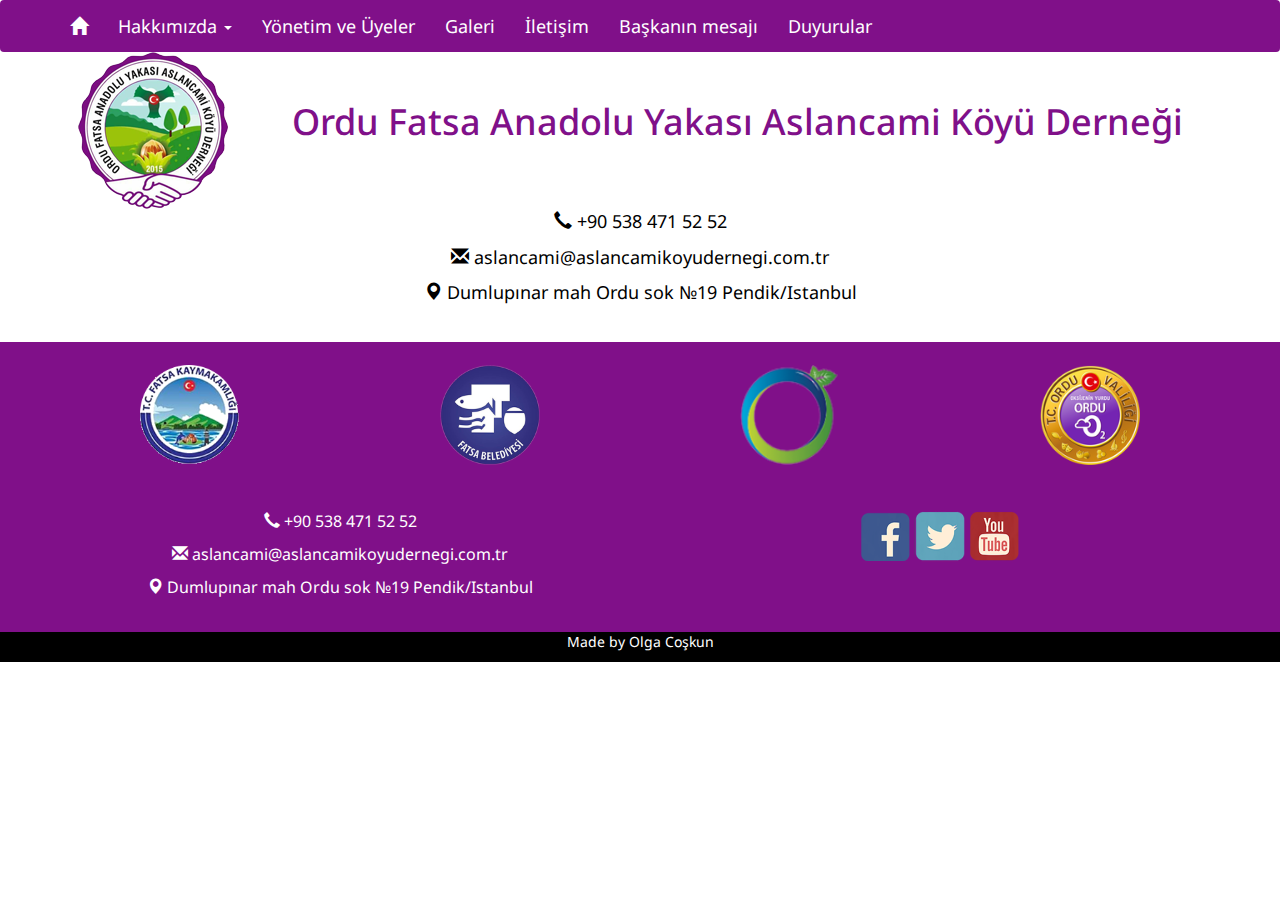
<file: iletisim.html>
<!DOCTYPE html>
<html lang="tr">
<head>

    <meta charset="utf-8">
    <meta http-equiv="X-UA-Compatible" content="IE=edge">
    <meta name="viewport" content="width=device-width, initial-scale=1">

    <meta name="keywords" content="aslancamikoyudernegi, Ordu, Fatsa, Anadolu, Yakası, Aslancami, Köyü, Derneği">
    <meta name="description" content="Ordu Fatsa Anadolu Yakası Aslancami Köyü Derneği">

    <link rel="stylesheet" href="https://maxcdn.bootstrapcdn.com/bootstrap/3.3.7/css/bootstrap.min.css">
    <script src="https://ajax.googleapis.com/ajax/libs/jquery/3.2.1/jquery.min.js"></script>
    <script src="https://maxcdn.bootstrapcdn.com/bootstrap/3.3.7/js/bootstrap.min.js"></script>

    <link href="css/style.css" rel="stylesheet">

    <link href="https://fonts.googleapis.com/css?family=Droid+Sans" rel="stylesheet">

    <link rel="shortcut icon" href="images/fav/fav.ico" type="image/x-icon">

    <link rel="apple-touch-icon" sizes="57x57" href="images/fav/57.png">
    <link rel="apple-touch-icon" sizes="114x114" href="images/fav/114.png">
    <link rel="apple-touch-icon" sizes="72x72" href="images/fav/72.png">
    <link rel="apple-touch-icon" sizes="144x144" href="images/fav/144.png">
    <link rel="apple-touch-icon" sizes="60x560" href="images/fav/60.png">
    <link rel="apple-touch-icon" sizes="120x120" href="images/fav/120.png">
    <link rel="apple-touch-icon" sizes="76x76" href="images/fav/76.png">
    <link rel="apple-touch-icon" sizes="152x152" href="images/fav/152.png">

    <title>Ordu Fatsa Anadolu Yakası Aslancami Köyü Derneği</title>


</head>

<body>

<!--Navbar-->
<nav class="navbar">
    <div class="container">
        <div class="navbar-header">
            <a class="navbar-brand" href="index.html">
                <i class="glyphicon glyphicon-home" aria-hidden="true"></i>
            </a>
        </div>
        <ul class="nav navbar-nav">
            <li class="dropdown"><a class="dropdown-toggle" data-toggle="dropdown" href="#">Hakkımızda <span
                    class="caret"></span></a>
                <ul class="dropdown-menu">
                    <li><a href="#">Derneğimizin Tarihçesi</a></li>
                    <li><a href="#">Derneğimizin Tüzüğü</a></li>
                    <li><a href="#">Derneğimizin Etkinlikleri</a></li>
                </ul>
            </li>
            <li><a href="yonetim.html">Yönetim ve Üyeler</a></li>
            <li><a href="galery.html">Galeri</a></li>
            <li><a href="iletisim.html">İletişim</a></li>
            <li><a href="bmesaji.html">Başkanın mesajı</a></li>
            <li><a href="duyurular.html">Duyurular</a></li>
        </ul>
    </div>
</nav>


<div class="container">
    <div class="row">
        <div class="col-sm-2">
            <a href="index.html"><img src="images/logo150.png" class="img-responsive center-block"
                                      alt="Responsive image" id="logo"></a>
        </div>

        <div class="col-sm-10">
            <h1>Ordu Fatsa Anadolu Yakası Aslancami Köyü Derneği</h1>
        </div>
    </div>
</div>

<!--Content-->

<div id="cont" class="container">
    <div class="row">
        <div class="col-sm-12">
            <p><i class="glyphicon glyphicon-earphone" aria-hidden="true"></i> +90 538 471 52 52</p>

            <p><i class="glyphicon glyphicon-envelope" aria-hidden="true"></i> aslancami@aslancamikoyudernegi.com.tr</p>

            <p><i class="glyphicon glyphicon-map-marker" aria-hidden="true"></i> Dumlupınar mah Ordu sok №19
                Pendik/Istanbul</p>

        </div>
    </div>
</div>

<!--Footer-->
<br>
<div id="footer3" class="container-fluid">
    <br>
    <div id="footer4" class="container">
        <div class="row">
            <div class="col-xs-6 col-sm-3">
                <a href="http://www.fatsa.gov.tr/" target="blank">
                    <img src="images/icon/1.png" alt="fatsagov" width="100" height="100">
                </a>
            </div>

            <div class="col-xs-6 col-sm-3">
                <a href="http://www.fatsa.bel.tr/" target="blank">
                    <img src="images/icon/2.png" alt="fatsagov" width="100" height="100">
                </a>
            </div>

            <div class="col-xs-6 col-sm-3">
                <a href="http://www.ordu.bel.tr/" target="blank">
                    <img src="images/icon/3.png" alt="fatsagov" width="100" height="100">
                </a>
            </div>

            <div class="col-xs-6 col-sm-3">
                <a href="http://www.ordu.gov.tr/" target="blank">
                    <img src="images/icon/4.png" alt="fatsagov" width="100" height="100">
                </a>
            </div>
        </div>
    </div>
    <br>
    <br>
</div>


<div id="footer" class="container-fluid">
    <div id="footer2" class="container">
        <div class="row">
            <div class="col-sm-6 col-md-6">
                <p><a href="tel:+905384715252" id="telefon" class="sog"><i class="glyphicon glyphicon-earphone"
                                                                           aria-hidden="true"></i> +90 538 471 52 52</a>
                </p>

                <p><a href="mailto:aslancami@aslancamikoyudernegi.com.tr" id="email"><i
                        class="glyphicon glyphicon-envelope" aria-hidden="true"></i>
                    aslancami@aslancamikoyudernegi.com.tr</a></p>

                <p><i class="glyphicon glyphicon-map-marker" aria-hidden="true"></i> Dumlupınar mah Ordu sok №19
                    Pendik/Istanbul</p>
                <br>

            </div>

            <div id="p" class="col-sm-6 col-md-6">
                <a href="https://www.facebook.com/groups/961187180582440/?fref=nf" target="blank">
                    <img id="s1" src="images/soz/f.png" alt="f">
                </a>

                <a href="https://www.twitter.com" target="blank">
                    <img id="s2" src="images/soz/t.png" alt="t">
                </a>

                <a href="https://www.youtube.com" target="blank">
                    <img id="3" src="images/soz/u.png" alt="u">
                </a>

            </div>

        </div>
    </div>
</div>

<div id="avtor" class="container-fluid">
    <div class="container">
        <div class="row">
            <div class="col-sm-12">
                <p>Made by Olga Coşkun</p>
            </div>
        </div>
    </div>
</div>

</body>
</html>
</file>
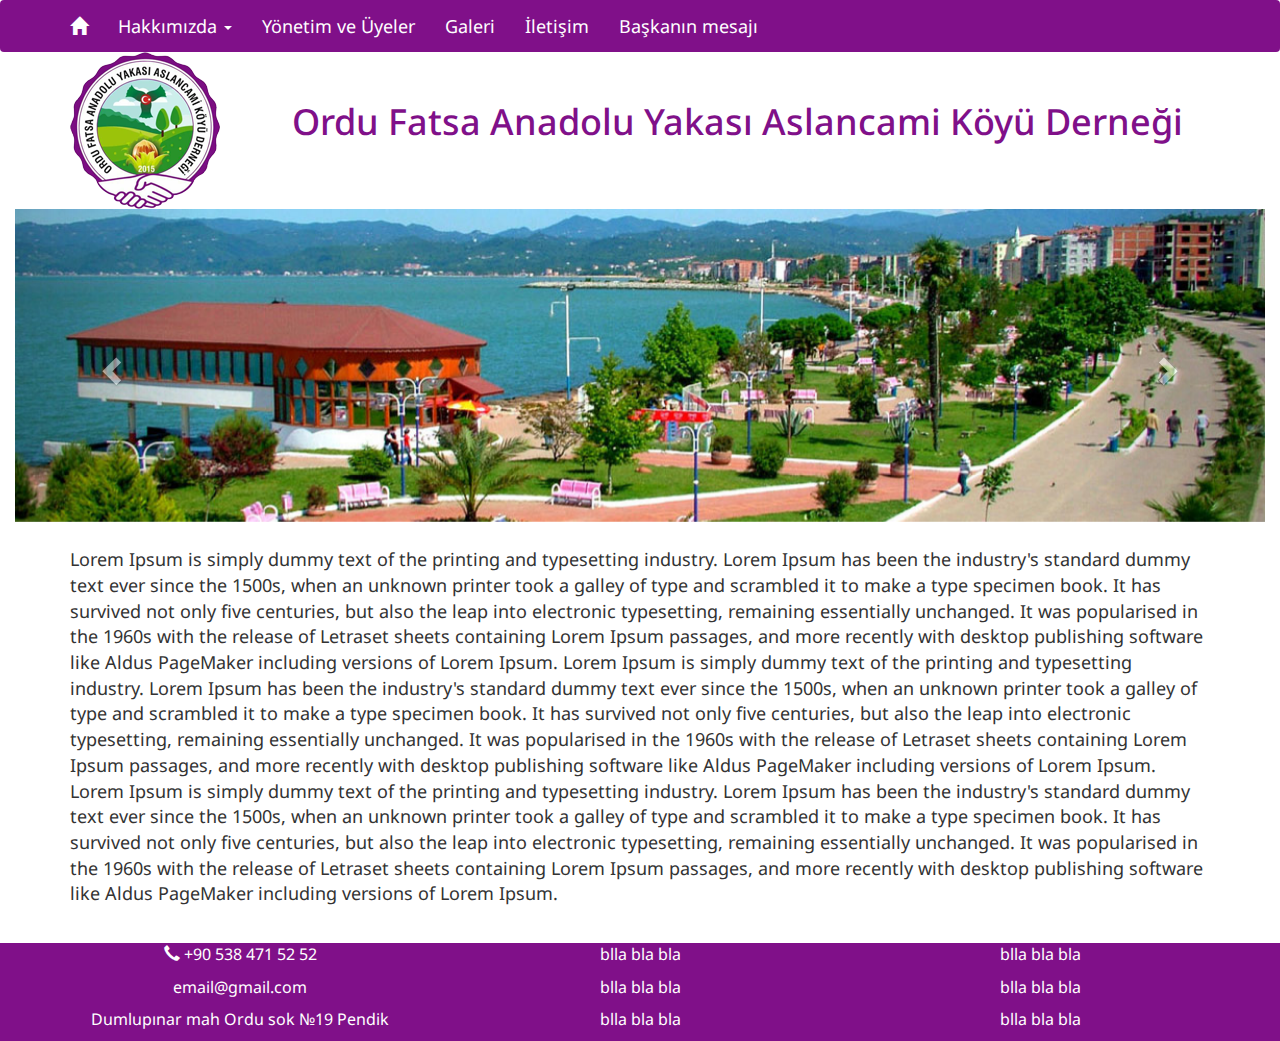
<file: index (копия).html>
<!DOCTYPE html>
<html lang="tr">
<head>

  <meta charset="utf-8">
  <meta http-equiv="X-UA-Compatible" content="IE=edge">
  <meta name="viewport" content="width=device-width, initial-scale=1">

    <link rel="stylesheet" href="https://maxcdn.bootstrapcdn.com/bootstrap/3.3.7/css/bootstrap.min.css">
  <script src="https://ajax.googleapis.com/ajax/libs/jquery/3.2.1/jquery.min.js"></script>
  <script src="https://maxcdn.bootstrapcdn.com/bootstrap/3.3.7/js/bootstrap.min.js"></script>

  <link href="css/style.css" rel="stylesheet">

  <link href="https://fonts.googleapis.com/css?family=Droid+Sans" rel="stylesheet">

  <title>Ordu Fatsa Anadolu Yakasi Aslancami Koyu Derneği</title>


</head>

<body>

<!--Navbar-->
<nav class="navbar">
  <div class="container">
    <div class="navbar-header">
      <a class="navbar-brand" href="#">
        <i class="glyphicon glyphicon-home" aria-hidden="true"></i>
      </a>
    </div>
    <ul class="nav navbar-nav">
      <li class="dropdown"><a class="dropdown-toggle" data-toggle="dropdown" href="#">Hakkımızda <span class="caret"></span></a>
        <ul class="dropdown-menu">
          <li><a href="#">Derneğimizin Tarihçesi</a></li>
          <li><a href="#">Derneğimizin Tüzüğü</a></li>
          <li><a href="#">Derneğimizin Etkinlikleri</a></li>
        </ul>
      </li>
      <li><a href="#">Yönetim ve Üyeler</a></li>
      <li><a href="#">Galeri</a></li>
      <li><a href="#">İletişim</a></li>
      <li><a href="#">Başkanın mesajı</a></li>
    </ul>
  </div>
</nav>



<div class="container">
  <div class="row">
    <div class="col-sm-2">
      <img src="images/logo150.png" class="img-responsive" alt="Responsive image" id="logo">
    </div>

    <div class="col-sm-10">
      <h1>Ordu Fatsa Anadolu Yakası Aslancami Köyü Derneği</h1>
  </div>
  </div>
</div>



<!--Slider-->

<div id="myCarousel" class="carousel slide" data-ride="carousel">

  <!-- Wrapper for slides -->
<div class="container-fluid">
  <div class="row">
    <div class="col-sm-12">
       <div class="carousel-inner">
          <div class="item active">
            <img src="images/1111.jpg" alt="" style="width:100%">
          </div>

        <div class="item">
           <img src="images/2222.jpg" alt="" style="width:100%">
        </div>

        <div class="item">
           <img src="images/3333.jpg" alt="" style="width:100%">
        </div>

        <div class="item">
           <img src="images/4444.jpg" alt="" style="width:100%">
        </div>

    <!-- Left and right controls -->
        <a class="left carousel-control" href="#myCarousel" data-slide="prev">
          <span class="glyphicon glyphicon-chevron-left"></span>
          <span class="sr-only">Previous</span>
        </a>
        <a class="right carousel-control" href="#myCarousel" data-slide="next">
          <span class="glyphicon glyphicon-chevron-right"></span>
          <span class="sr-only">Next</span>
        </a>
      </div>
    </div>
  </div>
</div>
<!--Slider end-->

<!--Content-->
<div class="container">
  <div class="row">
    <div class="col-sm-12">
      <br>
      <p>
        Lorem Ipsum is simply dummy text of the printing and typesetting industry. Lorem Ipsum has been the industry's standard dummy text ever since the 1500s, when an unknown printer took a galley of type and scrambled it to make a type specimen book. It has survived not only five centuries, but also the leap into electronic typesetting, remaining essentially unchanged. It was popularised in the 1960s with the release of Letraset sheets containing Lorem Ipsum passages, and more recently with desktop publishing software like Aldus PageMaker including versions of Lorem Ipsum.

        Lorem Ipsum is simply dummy text of the printing and typesetting industry. Lorem Ipsum has been the industry's standard dummy text ever since the 1500s, when an unknown printer took a galley of type and scrambled it to make a type specimen book. It has survived not only five centuries, but also the leap into electronic typesetting, remaining essentially unchanged. It was popularised in the 1960s with the release of Letraset sheets containing Lorem Ipsum passages, and more recently with desktop publishing software like Aldus PageMaker including versions of Lorem Ipsum.

        Lorem Ipsum is simply dummy text of the printing and typesetting industry. Lorem Ipsum has been the industry's standard dummy text ever since the 1500s, when an unknown printer took a galley of type and scrambled it to make a type specimen book. It has survived not only five centuries, but also the leap into electronic typesetting, remaining essentially unchanged. It was popularised in the 1960s with the release of Letraset sheets containing Lorem Ipsum passages, and more recently with desktop publishing software like Aldus PageMaker including versions of Lorem Ipsum.
      </p>
      <br>
    </div>
  </div>
</div>

<!--Footer-->
<div id="footer" class="container-fluid">
  <div id="footer2" class="container">
    <div class="row">
      <div class="col-sm-4">
        <a href="tel:+905384715252" id="telefon" class="sog"><i class="glyphicon glyphicon-earphone" aria-hidden="true"></i> +90 538 471 52 52</a>
      </div>

      <div class="col-sm-4">
        <p>blla bla bla</p>
      </div>

      <div class="col-sm-4">
        <p>blla bla bla</p>
      </div>
    </div>

    <div class="row">
      <div class="col-sm-4">
        <a href="mailto:email@gmail.com" id="email">email@gmail.com</a>
      </div>

      <div class="col-sm-4">
        <p>blla bla bla</p>
      </div>

      <div class="col-sm-4">
        <p>blla bla bla</p>
      </div>
    </div>

        <div class="row">
      <div class="col-sm-4">
        <p>Dumlupınar mah Ordu sok №19 Pendik</p>
      </div>

      <div class="col-sm-4">
        <p>blla bla bla</p>
      </div>

      <div class="col-sm-4">
        <p>blla bla bla</p>
      </div>
    </div>

  </div>
</div>








</body>
</html>
</file>
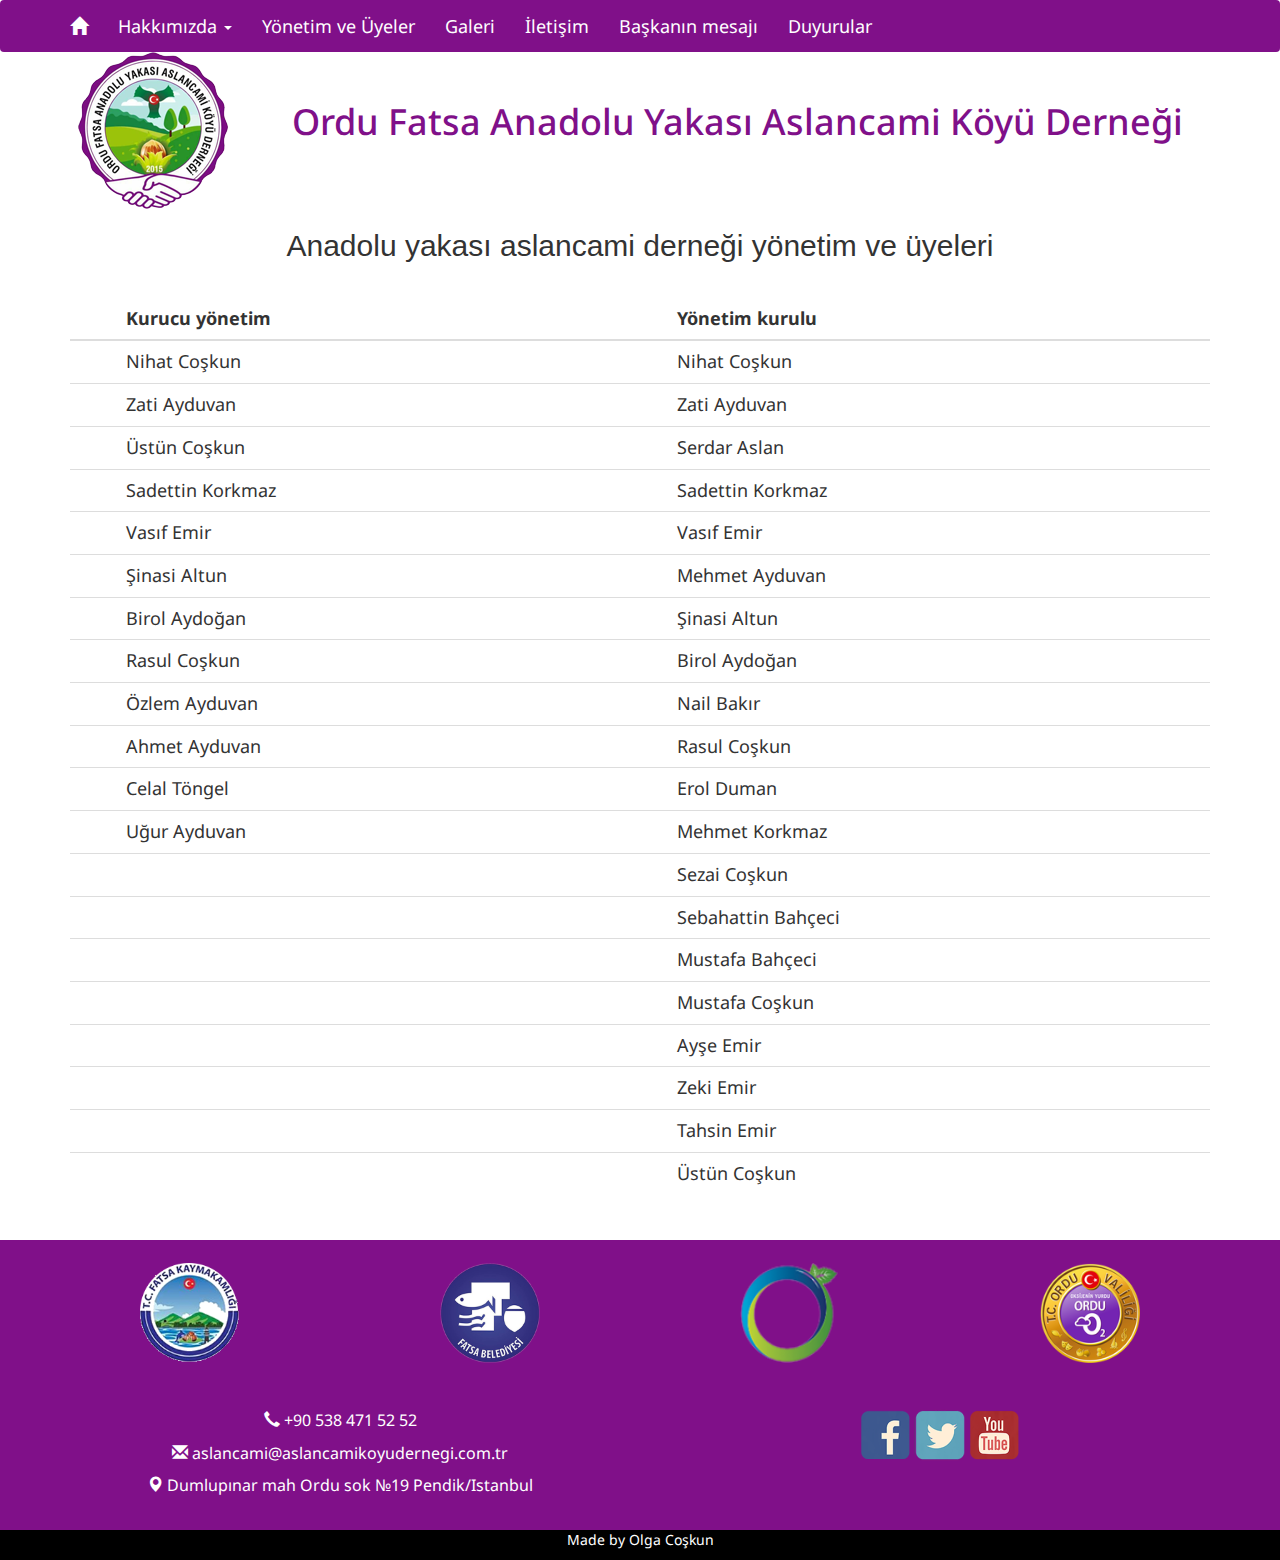
<file: yonetim.html>
<!DOCTYPE html>
<html lang="tr">
<head>

    <meta charset="utf-8">
    <meta http-equiv="X-UA-Compatible" content="IE=edge">
    <meta name="viewport" content="width=device-width, initial-scale=1">

    <meta name="keywords" content="aslancamikoyudernegi, Ordu, Fatsa, Anadolu, Yakası, Aslancami, Köyü, Derneği">
    <meta name="description" content="Ordu Fatsa Anadolu Yakası Aslancami Köyü Derneği">

    <link rel="stylesheet" href="https://maxcdn.bootstrapcdn.com/bootstrap/3.3.7/css/bootstrap.min.css">
    <script src="https://ajax.googleapis.com/ajax/libs/jquery/3.2.1/jquery.min.js"></script>
    <script src="https://maxcdn.bootstrapcdn.com/bootstrap/3.3.7/js/bootstrap.min.js"></script>

    <link href="css/style.css" rel="stylesheet">

    <link href="https://fonts.googleapis.com/css?family=Droid+Sans" rel="stylesheet">

    <link rel="shortcut icon" href="images/fav/fav.ico" type="image/x-icon">

    <link rel="apple-touch-icon" sizes="57x57" href="images/fav/57.png">
    <link rel="apple-touch-icon" sizes="114x114" href="images/fav/114.png">
    <link rel="apple-touch-icon" sizes="72x72" href="images/fav/72.png">
    <link rel="apple-touch-icon" sizes="144x144" href="images/fav/144.png">
    <link rel="apple-touch-icon" sizes="60x560" href="images/fav/60.png">
    <link rel="apple-touch-icon" sizes="120x120" href="images/fav/120.png">
    <link rel="apple-touch-icon" sizes="76x76" href="images/fav/76.png">
    <link rel="apple-touch-icon" sizes="152x152" href="images/fav/152.png">

    <title>Ordu Fatsa Anadolu Yakası Aslancami Köyü Derneği</title>


</head>

<body>

<!--Navbar-->
<nav class="navbar">
    <div class="container">
        <div class="navbar-header">
            <a class="navbar-brand" href="index.html">
                <i class="glyphicon glyphicon-home" aria-hidden="true"></i>
            </a>
        </div>
        <ul class="nav navbar-nav">
            <li class="dropdown"><a class="dropdown-toggle" data-toggle="dropdown" href="#">Hakkımızda <span
                    class="caret"></span></a>
                <ul class="dropdown-menu">
                    <li><a href="#">Derneğimizin Tarihçesi</a></li>
                    <li><a href="#">Derneğimizin Tüzüğü</a></li>
                    <li><a href="#">Derneğimizin Etkinlikleri</a></li>
                </ul>
            </li>
            <li><a href="#">Yönetim ve Üyeler</a></li>
            <li><a href="galery.html">Galeri</a></li>
            <li><a href="iletisim.html">İletişim</a></li>
            <li><a href="bmesaji.html">Başkanın mesajı</a></li>
            <li><a href="duyurular.html">Duyurular</a></li>
        </ul>
    </div>
</nav>


<div class="container">
    <div class="row">
        <div class="col-sm-2">
            <a href="index.html"><img src="images/logo150.png" class="img-responsive center-block"
                                      alt="Responsive image" id="logo"></a>
        </div>

        <div class="col-sm-10">
            <h1>Ordu Fatsa Anadolu Yakası Aslancami Köyü Derneği</h1>
        </div>
    </div>
</div>


<!--Content-->
<h2>Anadolu yakası aslancami derneği yönetim ve üyeleri</h2>
<br>

<div class="container">
    <div class="table-responsive">
        <table class="table">
            <thead>
            <tr>
                <th></th>
                <th>Kurucu yönetim</th>
                <th></th>
                <th>Yönetim kurulu</th>
            </tr>
            </thead>
            <tbody>
            <tr>
                <td></td>
                <td>Nihat Coşkun</td>
                <td></td>
                <td>Nihat Coşkun</td>
            </tr>

            <tr>
                <td></td>
                <td>Zati Ayduvan</td>
                <td></td>
                <td>Zati Ayduvan</td>
            </tr>

            <tr>
                <td></td>
                <td>Üstün Coşkun</td>
                <td></td>
                <td>Serdar Aslan</td>
            </tr>


            <tr>
                <td></td>
                <td>Sadettin Korkmaz</td>
                <td></td>
                <td>Sadettin Korkmaz</td>
            </tr>

            <tr>
                <td></td>
                <td>Vasıf Emir</td>
                <td></td>
                <td>Vasıf Emir</td>
            </tr>

            <tr>
                <td></td>
                <td>Şinasi Altun</td>
                <td></td>
                <td>Mehmet Ayduvan</td>
            </tr>

            <tr>
                <td></td>
                <td>Birol Aydoğan</td>
                <td></td>
                <td>Şinasi Altun</td>
            </tr>

            <tr>
                <td></td>
                <td>Rasul Coşkun</td>
                <td></td>
                <td>Birol Aydoğan</td>
            </tr>

            <tr>
                <td></td>
                <td>Özlem Ayduvan</td>
                <td></td>
                <td>Nail Bakır</td>
            </tr>

            <tr>
                <td></td>
                <td>Ahmet Ayduvan</td>
                <td></td>
                <td>Rasul Coşkun</td>
            </tr>

            <tr>
                <td></td>
                <td>Celal Töngel</td>
                <td></td>
                <td>Erol Duman</td>
            </tr>

            <tr>
                <td></td>
                <td>Uğur Ayduvan</td>
                <td></td>
                <td>Mehmet Korkmaz</td>
            </tr>

            <tr>
                <td></td>
                <td></td>
                <td></td>
                <td>Sezai Coşkun</td>
            </tr>

            <tr>
                <td></td>
                <td></td>
                <td></td>
                <td>Sebahattin Bahçeci</td>
            </tr>

            <tr>
                <td></td>
                <td></td>
                <td></td>
                <td>Mustafa Bahçeci</td>
            </tr>

            <tr>
                <td></td>
                <td></td>
                <td></td>
                <td>Mustafa Coşkun</td>
            </tr>

            <tr>
                <td></td>
                <td></td>
                <td></td>
                <td>Ayşe Emir</td>
            </tr>

            <tr>
                <td></td>
                <td></td>
                <td></td>
                <td>Zeki Emir</td>
            </tr>

            <tr>
                <td></td>
                <td></td>
                <td></td>
                <td>Tahsin Emir</td>
            </tr>

            <tr>
                <td></td>
                <td></td>
                <td></td>
                <td>Üstün Coşkun</td>
            </tr>

            </tbody>
        </table>
    </div>
</div>

<!--Footer-->
<br>
<div id="footer3" class="container-fluid">
    <br>
    <div id="footer4" class="container">
        <div class="row">
            <div class="col-xs-6 col-sm-3">
                <a href="http://www.fatsa.gov.tr/" target="blank">
                    <img src="images/icon/1.png" alt="fatsagov" width="100" height="100">
                </a>
            </div>

            <div class="col-xs-6 col-sm-3">
                <a href="http://www.fatsa.bel.tr/" target="blank">
                    <img src="images/icon/2.png" alt="fatsagov" width="100" height="100">
                </a>
            </div>

            <div class="col-xs-6 col-sm-3">
                <a href="http://www.ordu.bel.tr/" target="blank">
                    <img src="images/icon/3.png" alt="fatsagov" width="100" height="100">
                </a>
            </div>

            <div class="col-xs-6 col-sm-3">
                <a href="http://www.ordu.gov.tr/" target="blank">
                    <img src="images/icon/4.png" alt="fatsagov" width="100" height="100">
                </a>
            </div>
        </div>
    </div>
    <br>
    <br>
</div>


<div id="footer" class="container-fluid">
    <div id="footer2" class="container">
        <div class="row">
            <div class="col-sm-6 col-md-6">
                <p><a href="tel:+905384715252" id="telefon" class="sog"><i class="glyphicon glyphicon-earphone"
                                                                           aria-hidden="true"></i> +90 538 471 52 52</a>
                </p>

                <p><a href="mailto:aslancami@aslancamikoyudernegi.com.tr" id="email"><i
                        class="glyphicon glyphicon-envelope" aria-hidden="true"></i>
                    aslancami@aslancamikoyudernegi.com.tr</a></p>

                <p><i class="glyphicon glyphicon-map-marker" aria-hidden="true"></i> Dumlupınar mah Ordu sok №19
                    Pendik/Istanbul</p>
                <br>

            </div>

            <div id="p" class="col-sm-6 col-md-6">
                <a href="https://www.facebook.com/groups/961187180582440/?fref=nf" target="blank">
                    <img id="s1" src="images/soz/f.png" alt="f">
                </a>

                <a href="https://www.twitter.com" target="blank">
                    <img id="s2" src="images/soz/t.png" alt="t">
                </a>

                <a href="https://www.youtube.com" target="blank">
                    <img id="3" src="images/soz/u.png" alt="u">
                </a>

            </div>

        </div>
    </div>
</div>

<div id="avtor" class="container-fluid">
    <div class="container">
        <div class="row">
            <div class="col-sm-12">
                <p>Made by Olga Coşkun</p>
            </div>
        </div>
    </div>
</div>

</body>
</html>
</file>
<file: css/style.css>
* {
    font-family: 'Droid Sans', sans-serif;
    font-style: normal;
    margin: 0;
    padding: 0;
}

.navbar {
    margin-bottom: 0px;
    background: #801089;
}

a {
    color: #fff;
}

em {
    display: block;
    text-align: right;
}

#footer, #footer3 {
    background: #801089;
    color: #fff;
    font-size: 16px;
}

#footer2, #footer4 {
    padding: 0px;
    background: #801089;
    color: #fff;
    font-size: 16px;
}

h1 {
    display: block;
    text-align: center;
    margin-top: 50px;
    color: #801089;
}

h2 {
    display: block;
    text-align: center;
}

body {
    font-size: 18px;
}

#email {
    color: #fff;
}

.dropdown-menu>li>a {
    background: #801089;
    color: #fff;
}




#parent {
    line-height: 240px;
}
#parent img {
    vertical-align: middle;
}

#name {
    text-align: center;
}

.thumbnail {
    padding-top: 45px;
    margin-top: 20px;
}

#avtor {
    background: #000;
    color: #fff;
    text-align: center;
    font-size: 14px;
}

#cont {
    color: #000;
    font-size: 18px;
    text-align: center;
}

#footer2, #footer4 {
        text-align: center;
    }

#slider {
    padding-right: 0px;
    padding-left: 0px;}



span {
    font-weight: bold;
}


/* Small devices (tablets, 768px and up) */
@media (min-width: @screen-sm-min) {
    .col-sm-12 {
        padding: 0px;
    }

    .center-block {
        padding-top: 20px;
    }
}



/* Medium devices (desktops, 992px and up) */
@media (min-width: @screen-md-min) { ... }

/* Large devices (large desktops, 1200px and up) */
@media (min-width: @screen-lg-min) {

}
</file>
